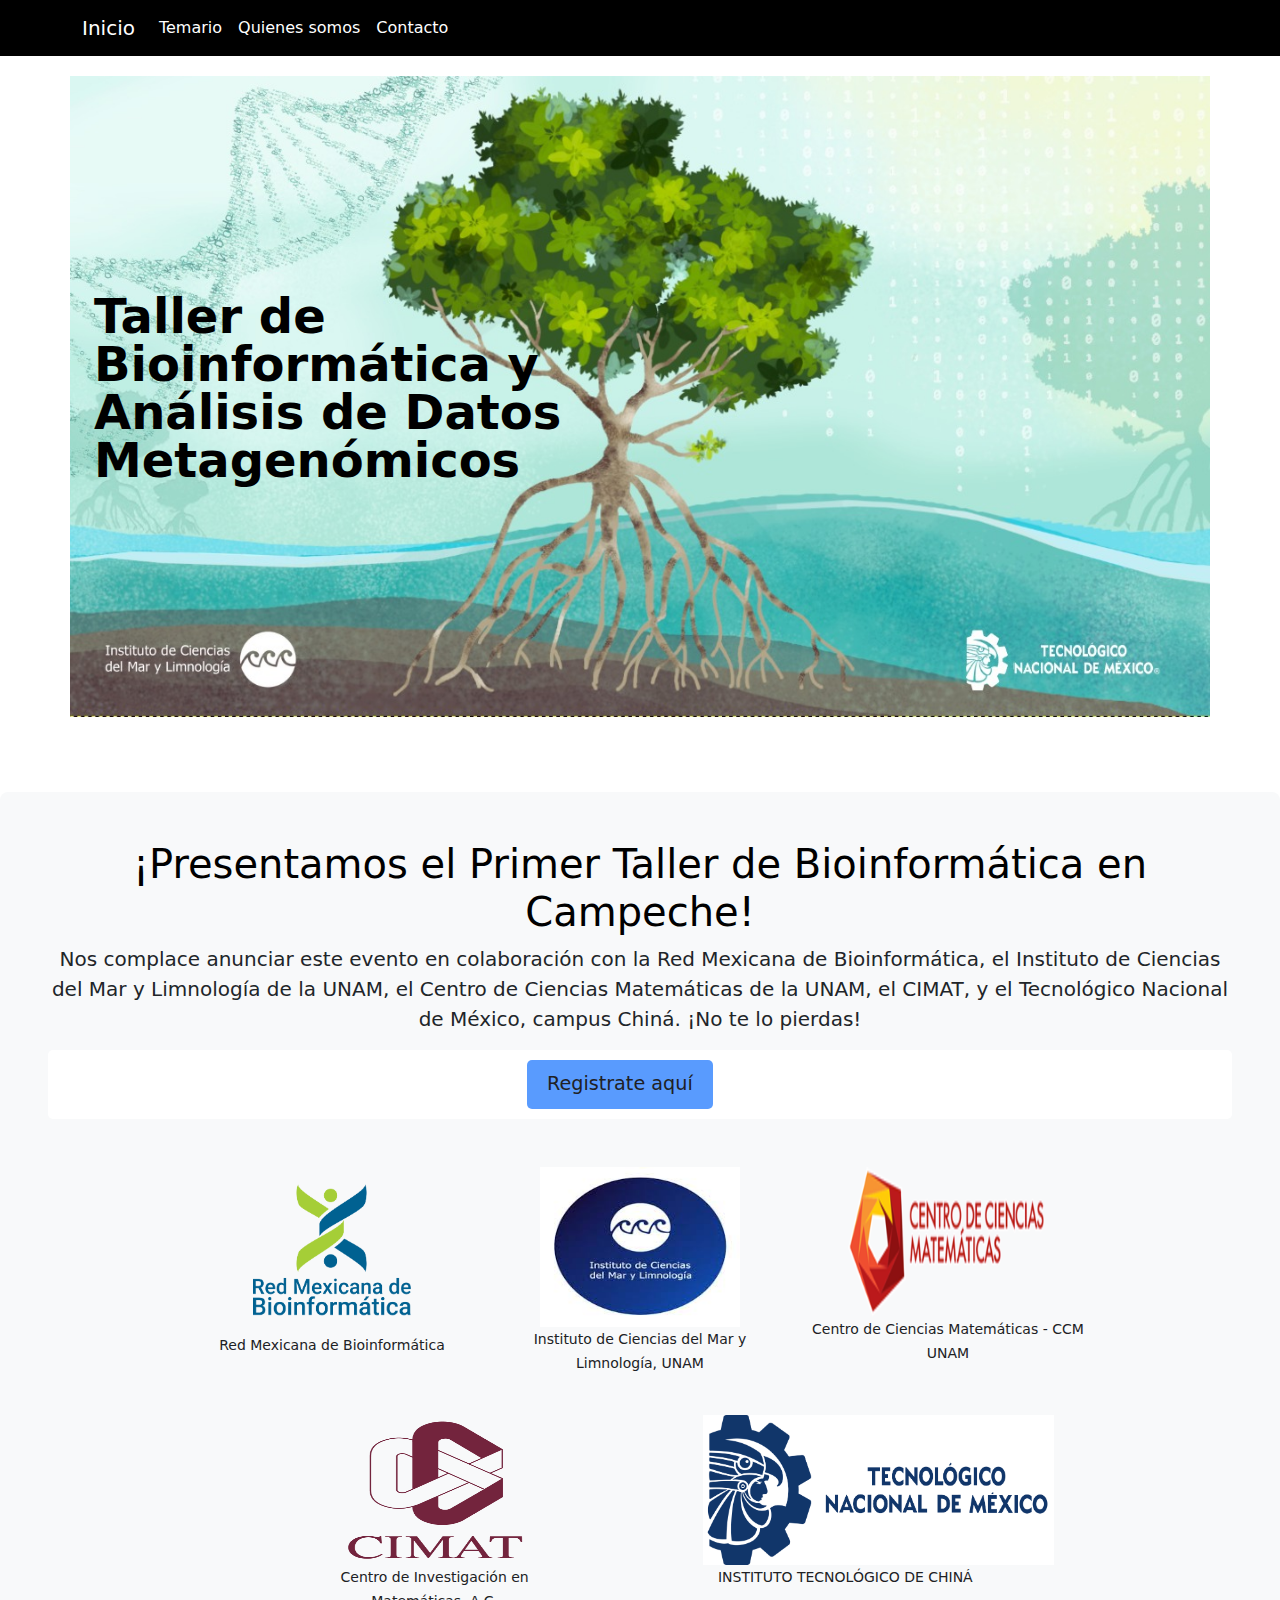
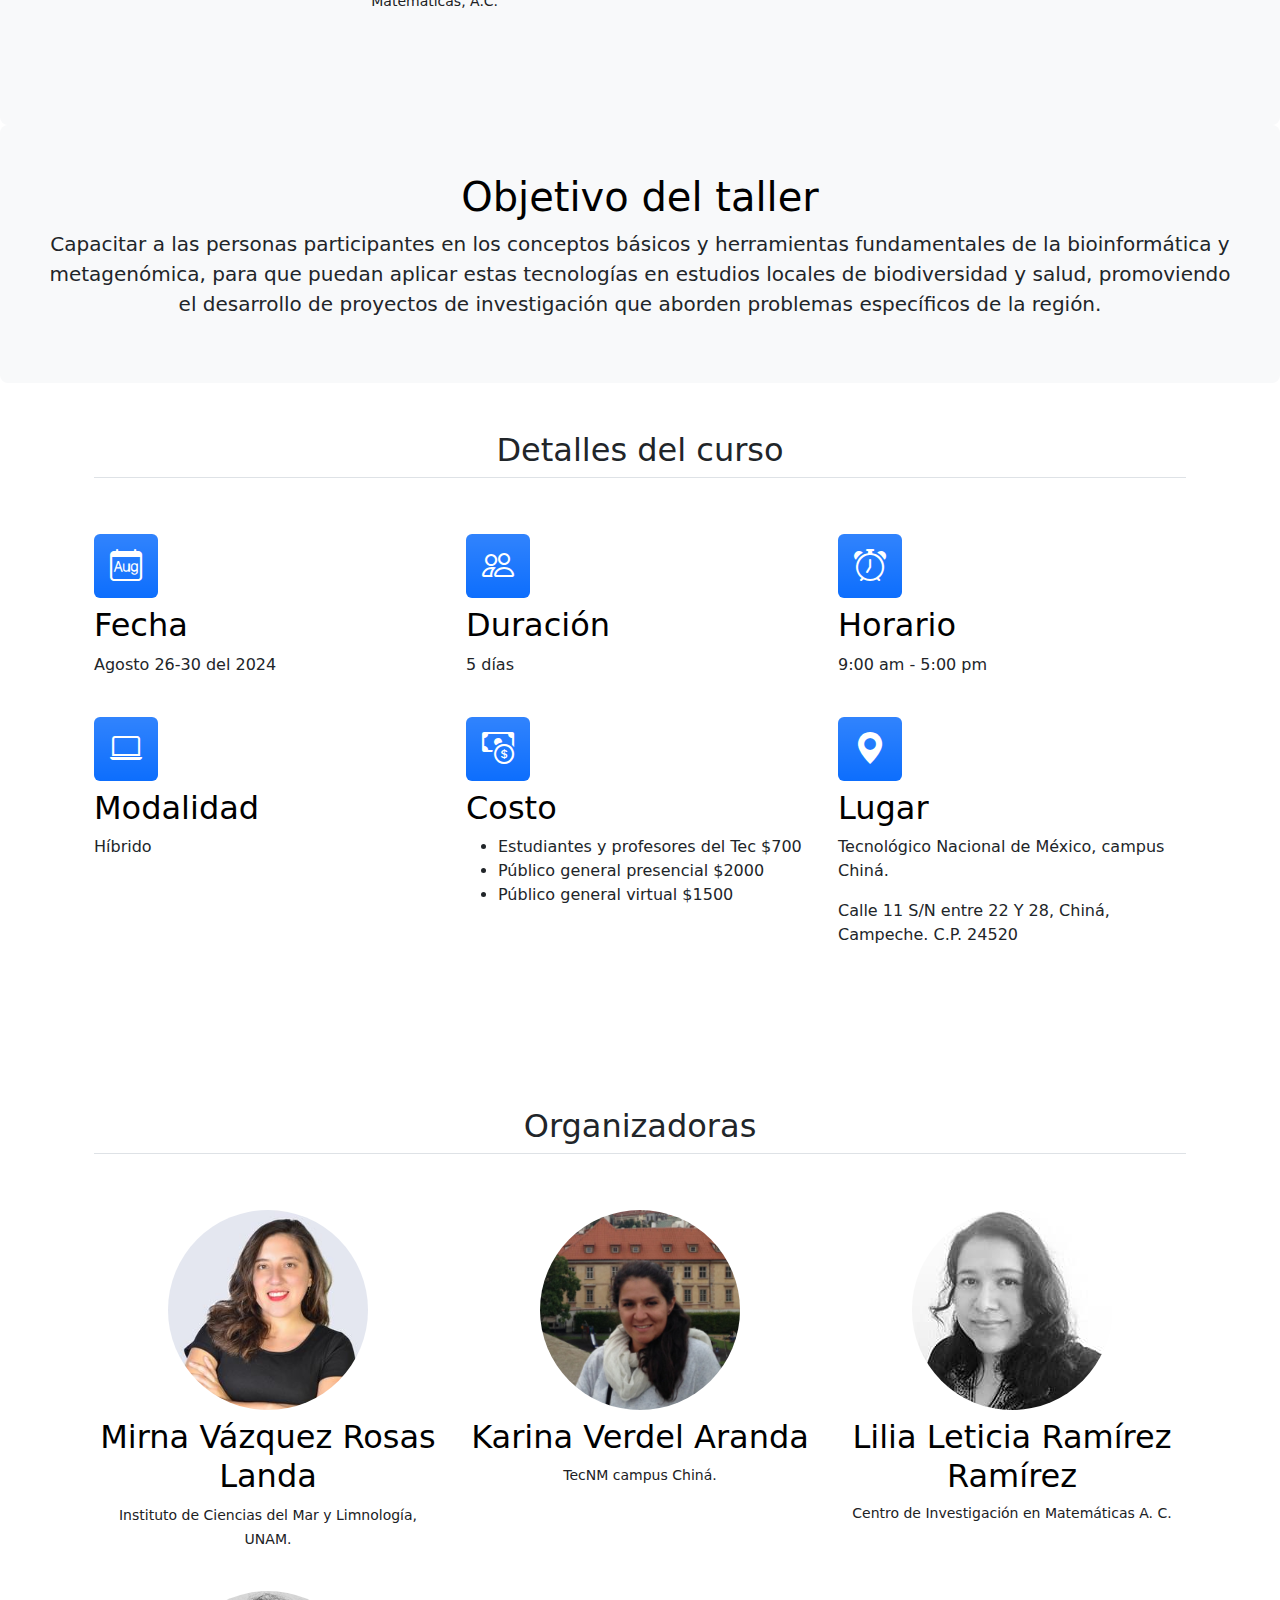
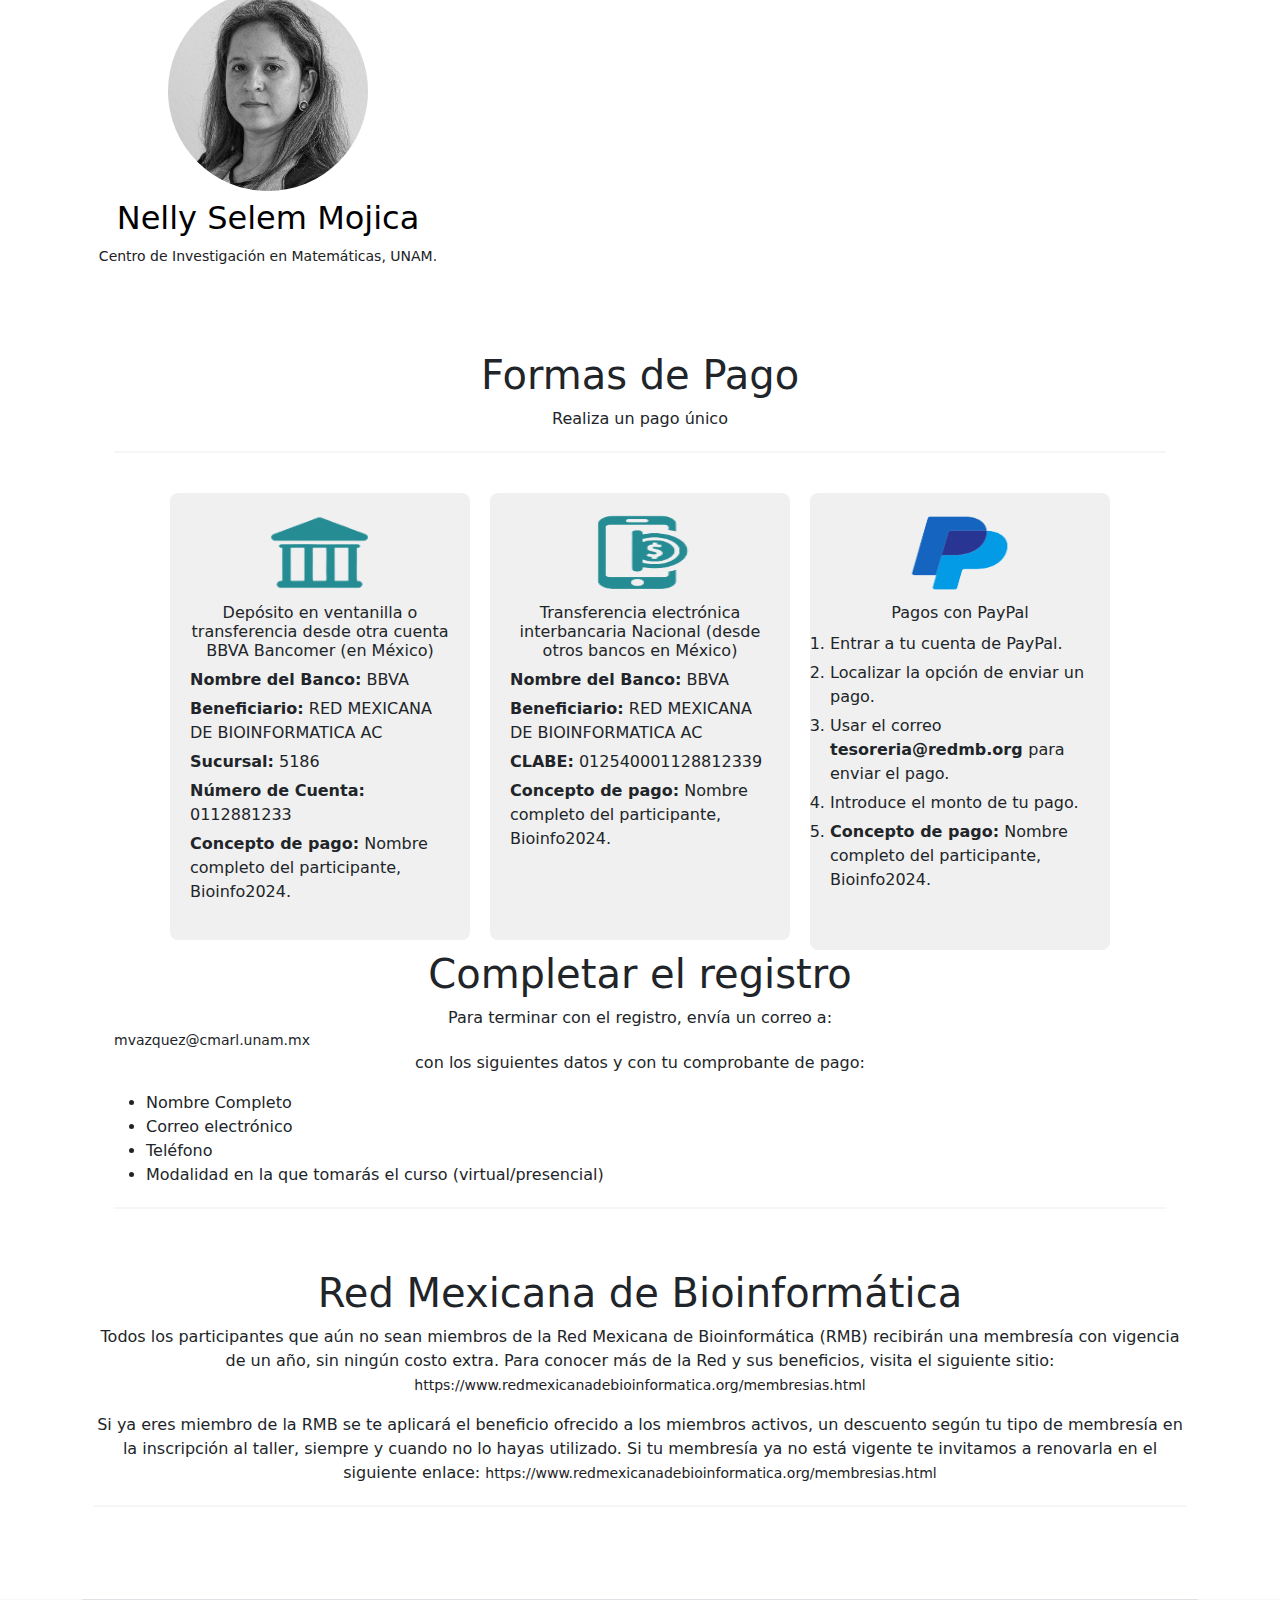
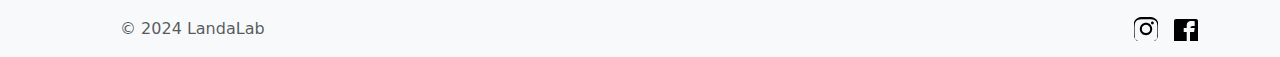
<file: index.html>
<!DOCTYPE html>
<html lang="en">

<head>
  <meta charset="UTF-8">
  <meta name="viewport" content="width=device-width, initial-scale=1.0">
  <title>Inicio</title>
  <link rel="shortcut icon" href="assets/453222021_3803246266613721_8014105014014531822_n.jpg" type="image/x-icon">


  <link href="https://cdn.jsdelivr.net/npm/bootstrap@5.3.3/dist/css/bootstrap.min.css" rel="stylesheet"
    integrity="sha384-QWTKZyjpPEjISv5WaRU9OFeRpok6YctnYmDr5pNlyT2bRjXh0JMhjY6hW+ALEwIH" crossorigin="anonymous">

  <link rel="stylesheet" href="https://cdn.jsdelivr.net/npm/bootstrap-icons@1.11.3/font/bootstrap-icons.min.css">

  <link rel="stylesheet" href="style.css">
</head>


<body>
  <!-- SVG symbols -->
  <svg xmlns="http://www.w3.org/2000/svg" style="display: none;">
    <symbol id="twitter" viewBox="0 0 24 24">
      <path
        d="M23.4 4.8c-.9.4-1.7.6-2.6.8 1-1.2 1.7-2.5 2-4-.8.5-1.6.9-2.5 1.1-.7-.8-1.8-1.4-3-1.4-2.3 0-4 1.7-4 4 0 .3 0 .6.1.9-3.4-.2-6.5-1.7-8.5-4.1-.4.7-.6 1.5-.6 2.4 0 1.6.8 3.1 2 4-1 0-2-.3-2.7-.8v.1c0 2.3 1.6 4.2 3.6 4.6-.4.1-.9.2-1.4.2-.3 0-.7 0-1-.1.7 2.1 2.6 3.5 4.8 3.6-1.8 1.4-3.9 2.2-6.2 2.2-.4 0-.8 0-1.2-.1 2.3 1.5 5 2.4 7.8 2.4 9.4 0 14.5-7.8 14.5-14.5 0-.2 0-.4 0-.6.9-.7 1.7-1.5 2.3-2.5z" />
    </symbol>
    <symbol id="instagram" viewBox="0 0 24 24">
      <path
        d="M12 2.2c3.2 0 3.6 0 4.8.1 1.2.1 2 .2 2.8.4.8.3 1.5.6 2.1 1.2.6.6.9 1.2 1.2 2.1.2.8.3 1.6.4 2.8.1 1.2.1 1.6.1 4.8s0 3.6-.1 4.8c-.1 1.2-.2 2-.4 2.8-.3.8-.6 1.5-1.2 2.1-.6.6-1.2.9-2.1 1.2-.8.2-1.6.3-2.8.4-1.2.1-1.6.1-4.8.1s-3.6 0-4.8-.1c-1.2-.1-2-.2-2.8-.4-.8-.3-1.5-.6-2.1-1.2-.6-.6-.9-1.2-1.2-2.1-.2-.8-.3-1.6-.4-2.8-.1-1.2-.1-1.6-.1-4.8s0-3.6.1-4.8c.1-1.2.2-2 .4-2.8.3-.8.6-1.5 1.2-2.1.6-.6 1.2-.9 2.1-1.2.8-.2 1.6-.3 2.8-.4 1.2-.1 1.6-.1 4.8-.1m0-2.2c-3.3 0-3.7 0-4.9.1-1.2.1-2.1.3-2.9.6-.9.4-1.6.9-2.3 1.6-.7.7-1.2 1.4-1.6 2.3-.3.8-.5 1.7-.6 2.9-.1 1.2-.1 1.6-.1 4.9s0 3.7.1 4.9c.1 1.2.3 2.1.6 2.9.4.9.9 1.6 1.6 2.3.7.7 1.4 1.2 2.3 1.6.8.3 1.7.5 2.9.6 1.2.1 1.6.1 4.9.1s3.7 0 4.9-.1c1.2-.1 2.1-.3 2.9-.6.9-.4 1.6-.9 2.3-1.6.7-.7 1.2-1.4 1.6-2.3.3-.8.5-1.7.6-2.9.1-1.2.1-1.6.1-4.9s0-3.7-.1-4.9c-.1-1.2-.3-2.1-.6-2.9-.4-.9-.9-1.6-1.6-2.3-.7-.7-1.4-1.2-2.3-1.6-.8-.3-1.7-.5-2.9-.6-1.2-.1-1.6-.1-4.9-.1z" />
      <path
        d="M12 5.8c-3.4 0-6.2 2.8-6.2 6.2s2.8 6.2 6.2 6.2 6.2-2.8 6.2-6.2-2.8-6.2-6.2-6.2zm0 10.3c-2.3 0-4.2-1.9-4.2-4.2s1.9-4.2 4.2-4.2 4.2 1.9 4.2 4.2-1.9 4.2-4.2 4.2zm6.4-11.5c-.8 0-1.4.6-1.4 1.4s.6 1.4 1.4 1.4 1.4-.6 1.4-1.4-.6-1.4-1.4-1.4z" />
    </symbol>
    <symbol id="facebook" viewBox="0 0 24 24">
      <path
        d="M22 2.1H2C.9 2.1 0 3 0 4.1v19.7c0 1.1.9 2 2 2h10.7V14.9h-3V11h3V8.4c0-2.9 1.7-4.5 4.3-4.5 1.3 0 2.7.2 3.7.4V9h-2.1c-1.6 0-2.1.8-2.1 2.1V11h4.2l-.6 3.9H16v11H22c1.1 0 2-.9 2-2V4.1c0-1.1-.9-2-2-2z" />
    </symbol>
  </svg>
  <!--- Cabecera de mi página -->
  <header>
    <nav class="navbar navbar-expand-md bg-black fixed-top" data-bs-theme="dark">
      <div class="container ">
        <a class="navbar-brand text-white" href="#">Inicio</a>
        <button class="navbar-toggler" type="button" data-bs-toggle="collapse" data-bs-target="#navbarNav"
          aria-controls="navbarNav" aria-expanded="false" aria-label="Toggle navigation">
          <span class="navbar-toggler-icon"></span>
        </button>
        <div class="collapse navbar-collapse" id="navbarNav">
          <ul class="navbar-nav ">
            <li class="nav-item">
              <a class="nav-link active text-white" aria-current="page" href="temario.html">Temario</a>
            </li>
            <li class="nav-item">
              <a class="nav-link text-white" href="equipo.html">Quienes somos</a>
            </li>
            <li class="nav-item">
              <a class="nav-link text-white" href="contacto.html">Contacto</a>
            </li>
          </ul>
        </div>
      </div>
    </nav>
  </header>

  <main>

    <section id="presentacion" class="container col-xxl-8 px-4 py-5 d-flex justify-content-start align-items-center ">
      <div class="row flex-lg-row align-items-center g-5 py-5">
        <div class=" col-lg-6 ">

          <h1 style="color:black" class="display-5 fw-bold text-body-emphasis lh-1 mb-3">Taller de Bioinformática y
            Análisis de Datos
            Metagenómicos
          </h1>

        </div>
      </div>
    </section>

    <section>
      <div class="p-5 text-center bg-body-tertiary rounded-3">
        <h1 class="text-body-emphasis">¡Presentamos el Primer Taller de Bioinformática en Campeche!</h1>
        <p class="lead">
          Nos complace anunciar este evento en colaboración con la Red Mexicana de Bioinformática, el Instituto de
          Ciencias
          del Mar y Limnología de la UNAM, el Centro de Ciencias Matemáticas de la UNAM, el CIMAT, y el Tecnológico
          Nacional
          de México, campus Chiná. ¡No te lo pierdas!
        </p>
        <div class="button-container button button:hover button-container a">
        <a href="https://forms.gle/tZi4wMkejhAYr6fr5" target="_blank" class="button">Registrate aquí</a>
        </div>
        <div id="espacio" class="row g-4 py-5 row-cols-1 row-cols-lg-3 ">

          <div class="feature col ">
            <div class="texto-centrado">
              <img  id="insti"  src="assets/Logo.png" alt="Imagen">

            </div>
            <a href="https://www.redmexicanadebioinformatica.org/membresias.html">

              <p> Red Mexicana de Bioinformática
            </a>
            </p>
          </div>
          <div class="feature col ">
            <div class="texto-centrado">
              <img width="60" height="160"  id="insti" src="assets/icml.jpeg" alt="Imagen">

            </div>
            <a href="https://www.icmyl.unam.mx/">
              <p> Instituto de Ciencias del Mar y Limnología, UNAM
            </a>
            </p>
          </div>
          <div class="feature col ">
            <div class="texto-centrado">
              <img height="150" id="insti"  src="assets/ccm.png" alt="Imagen">

            </div>
            <a href="https://www.matmor.unam.mx/es">
              <p> Centro de Ciencias Matemáticas - CCM UNAM
            </a>
            </p>
          </div>
          <div class="feature col ">
            <div class="texto-centrado">
              <img  width="60" height="150" id="insti"  src="assets/cimat.png" alt="Imagen">

            </div>
            <a href="https://www.cimat.mx/">
              <p> Centro de Investigación en Matemáticas, A.C.
            </a>
            </p>
          </div>
          <div class="feature col ">
            <div class="texto-centrado">
              <img  height="150" src="assets/tecno.png" alt="Imagen">
  
            </div>
            <a href="https://itchina.edu.mx/">
              <p> INSTITUTO TECNOLÓGICO DE CHINÁ
            </a>
            </p>
          </div>
        </div>
    </section>



    <section>
      <div class="p-5 text-center bg-body-tertiary rounded-3">
        <h1 class="text-body-emphasis">Objetivo del taller</h1>
        <p class="lead">
          Capacitar a las personas participantes en los conceptos básicos y herramientas fundamentales de la
          bioinformática y metagenómica,
          para que puedan aplicar estas tecnologías en estudios locales de biodiversidad y salud, promoviendo el
          desarrollo de proyectos de investigación
          que aborden problemas específicos de la región.
        </p>

      </div>
    </section>


    <section id="habilidades " class="container px-4 py-5">
      <!-- Título de mi sección  -->
      <h2 class="pb-2 border-bottom text-center">Detalles del curso
      </h2>
      <!-- Contenedor de mis cartas-->
      <div class="row g-4 py-5 row-cols-1 row-cols-lg-3">

        <div class="feature col">
          <div
            class="d-inline-flex align-items-center justify-content-center text-bg-primary bg-gradient fs-2 py-2 px-3 rounded">

            <i class="bi bi-calendar-month"></i>
          </div>
          <h3 class="fs-2 text-body-emphasis my-2">Fecha</h3>
          <p>Agosto 26-30 del 2024</p>
        </div>

        <div class="feature col">
          <div
            class="d-inline-flex align-items-center justify-content-center text-bg-primary bg-gradient fs-2 py-2 px-3 rounded">
            <i class="bi bi-people"></i>
          </div>
          <h3 class="fs-2 text-body-emphasis my-2">Duración </h3>
          <p>5 días</p>
        </div>

        <!--<div class="feature col">
          <div
            class="d-inline-flex align-items-center justify-content-center text-bg-primary bg-gradient fs-2 py-2 px-3 rounded">
            <i class="bi bi-cash-coin"></i>
          </div>
          <h3 class="fs-2 text-body-emphasis my-2">Costo simbólico </h3>
          <p>$500 mxn</p>
        </div>-->
        <div class="feature col">
          <div
            class="d-inline-flex align-items-center justify-content-center text-bg-primary bg-gradient fs-2 py-2 px-3 rounded">
            <i class="bi bi-alarm"></i>
          </div>
          <h3 class="fs-2 text-body-emphasis my-2">Horario</h3>
          <p>9:00 am - 5:00 pm</p>
        </div>
        <div class="feature col">
          <div
            class="d-inline-flex align-items-center justify-content-center text-bg-primary bg-gradient fs-2 py-2 px-3 rounded">
            <i class="bi bi-laptop"></i>
          </div>
          <h3 class="fs-2 text-body-emphasis my-2">Modalidad</h3>
          <p>Híbrido</p>
        </div>
        <div class="feature col">
          <div
            class="d-inline-flex align-items-center justify-content-center text-bg-primary bg-gradient fs-2 py-2 px-3 rounded">
            <i class="bi bi-cash-coin"></i>
          </div>
          <h3 class="fs-2 text-body-emphasis my-2">Costo</h3>
          <ul>
            <li>Estudiantes y profesores del Tec	$700</li>
           <li>Público general presencial	$2000</li> 
            <li>Público general virtual	$1500</li></ul>
        </div>
        <div class="feature col">
          <div
            class="d-inline-flex align-items-center justify-content-center text-bg-primary bg-gradient fs-2 py-2 px-3 rounded">
            <i class="bi bi-geo-alt-fill"></i>
          </div>
          <h3 class="fs-2 text-body-emphasis my-2">Lugar</h3>
          <p>Tecnológico Nacional de México, campus Chiná. </p>
          <p>Calle 11 S/N entre 22 Y 28, Chiná, Campeche. C.P. 24520</p>

        </div>
      </div>
    </section>

    

    <section id="habilidades" class="container px-4 py-5 text-center">
      <!-- Título de mi sección  -->
      <h2 class="pb-2 border-bottom">Organizadoras</h2>
      <!-- Contenedor de mis cartas-->
      <div class="row g-4 py-5 row-cols-1 row-cols-lg-3 ">

        <div class="feature col ">
          <div class="texto-centrado">
            <img id="equipo" class="investigador" src="assets/dramirna.jpg" alt="Imagen">

          </div>
          <a href="mirna.html">
            <h3 class="fs-2 text-body-emphasis my-2">Mirna Vázquez Rosas Landa</h3>
            <p> Instituto de Ciencias del Mar y Limnología, UNAM.
          </a>
          </p>
        </div>

        <div class="feature col">
          <div class="texto-centrado">
            <img id="equipo" class="investigador" src="assets/Karina.png" alt="Imagen">

          </div><a href="karina.html">
            <h3 class="fs-2 text-body-emphasis my-2">Karina Verdel Aranda</h3>
            <p>TecNM campus Chiná.</p>
          </a>
        </div>

        <div class="feature col">
          <div class="texto-centrado">
            <img id="equipo" class="investigador" src="assets/leticia.jpg" alt="Imagen">
          </div> <a href="lilia.html">
            <h3 class="fs-2 text-body-emphasis my-2">Lilia Leticia Ramírez Ramírez</h3>
            <p>Centro de Investigación en Matemáticas A. C.</p>
          </a>
        </div>
        <div class="feature col ">
          <div class="texto-centrado ">
            <img id="equipo" class="investigador" src="assets/selem.jpg" alt="Imagen">
          </div><a href="nelly.html">
            <h3 class="fs-2 text-body-emphasis my-2">Nelly Selem Mojica</h3>
            <p>Centro de Investigación en Matemáticas, UNAM.</p>
          </a>
        </div>

      </div>
      <!-- Metodo de pago-->
      <div class="pagos">
        <div class="top-cont">
            <h1>Formas de Pago</h1>
            <p>Realiza un pago único</p>
            <hr class="divider">
        </div>
        <div class="bottom-cont">
            <div class="container1">
                <img src="assets/ventanilla.png" alt="ventanilla">
                <h2 style="font-size: 16px; text-align: center;">Depósito en ventanilla o transferencia desde otra cuenta BBVA Bancomer (en México)</h2>
                <ul style="list-style-type: none; padding-left: 0; margin-left: 0; text-align: left;">
                  <li><strong>Nombre del Banco:</strong> BBVA</li>
                  <li><strong>Beneficiario:</strong> RED MEXICANA DE BIOINFORMATICA AC</li>
                  <li><strong>Sucursal:</strong> 5186</li>
                  <li><strong>Número de Cuenta:</strong> 0112881233</li>
                  <li><strong>Concepto de pago:</strong> Nombre completo del participante, Bioinfo2024.</li>
              </ul>
            </div>
            <div class="container2">
                <img src="assets/transferencia.png" alt="transferencia">
                <h2 style="font-size: 16px; text-align: center;">Transferencia electrónica interbancaria Nacional (desde otros bancos en México)</h2>
                <ul>
                  <ul style="list-style-type: none; padding-left: 0; margin-left: 0; text-align: left;">
                    <li><strong>Nombre del Banco:</strong> BBVA</li>
                    <li><strong>Beneficiario:</strong> RED MEXICANA DE BIOINFORMATICA AC</li>
                    <li><strong>CLABE:</strong> 012540001128812339</li>
                    <li><strong>Concepto de pago:</strong> Nombre completo del participante, Bioinfo2024.</li>
                </ul>
                </ul>
            </div>
            <div class="container3">
                <img src="assets/paypal.png" alt="paypal">
                <h2 style="font-size: 16px; text-align: center;">Pagos con PayPal</h2>
                <ul>
                  <ul style="text-align: left;">
                    <li>Entrar a tu cuenta de PayPal.</li>
                    <li>Localizar la opción de enviar un pago.</li>
                    <li>Usar el correo <strong>tesoreria@redmb.org </strong>para enviar el pago.</li>
                    <li>Introduce el monto de tu pago.</li>
                    <li><strong>Concepto de pago:</strong> Nombre completo del participante, Bioinfo2024.</li>
                </ul>
                </ul>
            </div>
        </div>
          <div class="top-cont text-center">
            <h1>Completar el registro</h1>
            <p>Para terminar con el registro, envía un correo a:<a href="mailto:mvazquez@cmarl.unam.mx" class="d-flex align-items-center text-decoration-none text-dark">
               mvazquez@cmarl.unam.mx </a> 
              con los siguientes datos y con tu comprobante de pago:</p>
            <ul style="text-align: left;">
              <li> Nombre Completo</li>
              <li> Correo electrónico</li>
              <li> Teléfono</li>
              <li>Modalidad en la que tomarás el curso (virtual/presencial)</li>
            </ul>
            <hr class="divider">
        </div>
    </div>
      <!-- Fin de Metodo de pago-->
  <!-- Beca
     <div class="pagos">
        <div class="top-cont justify-text: ">
            <h1>Beca</h1>
            <p> Contamos con 15 becas del 30% del costo para cada modalidad. Además, al inscribirte al taller, 
              podrás obtener la membresía a la Red Mexicana de Bioinformática (https://www.redmexicanadebioinformatica.org/). 
              Esta membresía te brindará descuentos en otros cursos y eventos organizados por la red, lo que representa una 
              valiosa oportunidad para su desarrollo profesional continuo.  </p>
            <p>
              Las becas se otorgarán en función de la información proporcionada en la hoja de registro, por lo que
              les animamos a ser lo más detallados y específicos posible al completarla
            </p>
          <p>
            Si tienes alguna pregunta o necesitas más información, visita la sección Contacto.
          </p>
            <hr class="divider">
        </div> 
       </div> 
    </section>
   Fin de Beca-->

    <!-- New information-->
    <div class="RMB">
      <div class="top-cont justify-text: ">
          <h1>Red Mexicana de Bioinformática</h1>
          <p>Todos los participantes que aún no sean miembros de la Red Mexicana de Bioinformática (RMB) recibirán una membresía con vigencia de un año, sin ningún costo extra. Para conocer más de la Red y sus beneficios, visita el siguiente sitio: <a href="https://www.redmexicanadebioinformatica.org/membresias.html" target="_blank">https://www.redmexicanadebioinformatica.org/membresias.html</a></p>
          <p>Si ya eres miembro de la RMB se te aplicará el beneficio ofrecido a los miembros activos, un descuento según tu tipo de membresía en la inscripción al taller, siempre y cuando no lo hayas utilizado. Si tu membresía ya no está vigente te invitamos a renovarla en el siguiente enlace: <a href="https://www.redmexicanadebioinformatica.org/membresias.html" target="_blank">https://www.redmexicanadebioinformatica.org/membresias.html</a></p>
    
          <hr class="divider">
      </div> 
    </div> 
    
  </section>
<!-- End of the information-->

  </main>

  <footer>
    <div class="container">
      <footer class="d-flex flex-wrap justify-content-between align-items-center py-3 my-4 border-top">
        <div class="col-md-4 d-flex align-items-center">
          <a href="/" class="mb-3 me-2 mb-md-0 text-body-secondary text-decoration-none lh-1">
            <svg class="bi" width="30" height="24">
              <use xlink:href="#bootstrap"></use>
            </svg>
          </a>
          <span class="mb-3 mb-md-0 text-body-secondary">© 2024 LandaLab</span>
        </div>
        <ul class="nav col-md-4 justify-content-end list-unstyled d-flex">

          <li class="ms-3">
            <a class="text-body-secondary" href="https://www.instagram.com/landalab/"><svg class="bi" width="24"
                height="24">
                <use xlink:href="#instagram"></use>
              </svg></a>
          </li>
          <li class="ms-3">
            <a class="text-body-secondary" href="https://www.facebook.com/profile.php?id=61562960111203"><svg class="bi"
                width="24" height="24">
                <use xlink:href="#facebook"></use>
              </svg></a>
          </li>
        </ul>
      </footer>
    </div>

  </footer>

  <script src="https://cdn.jsdelivr.net/npm/bootstrap@5.3.3/dist/js/bootstrap.bundle.min.js"
    integrity="sha384-YvpcrYf0tY3lHB60NNkmXc5s9fDVZLESaAA55NDzOxhy9GkcIdslK1eN7N6jIeHz"
    crossorigin="anonymous"></script>
</body>

</html>
</file>
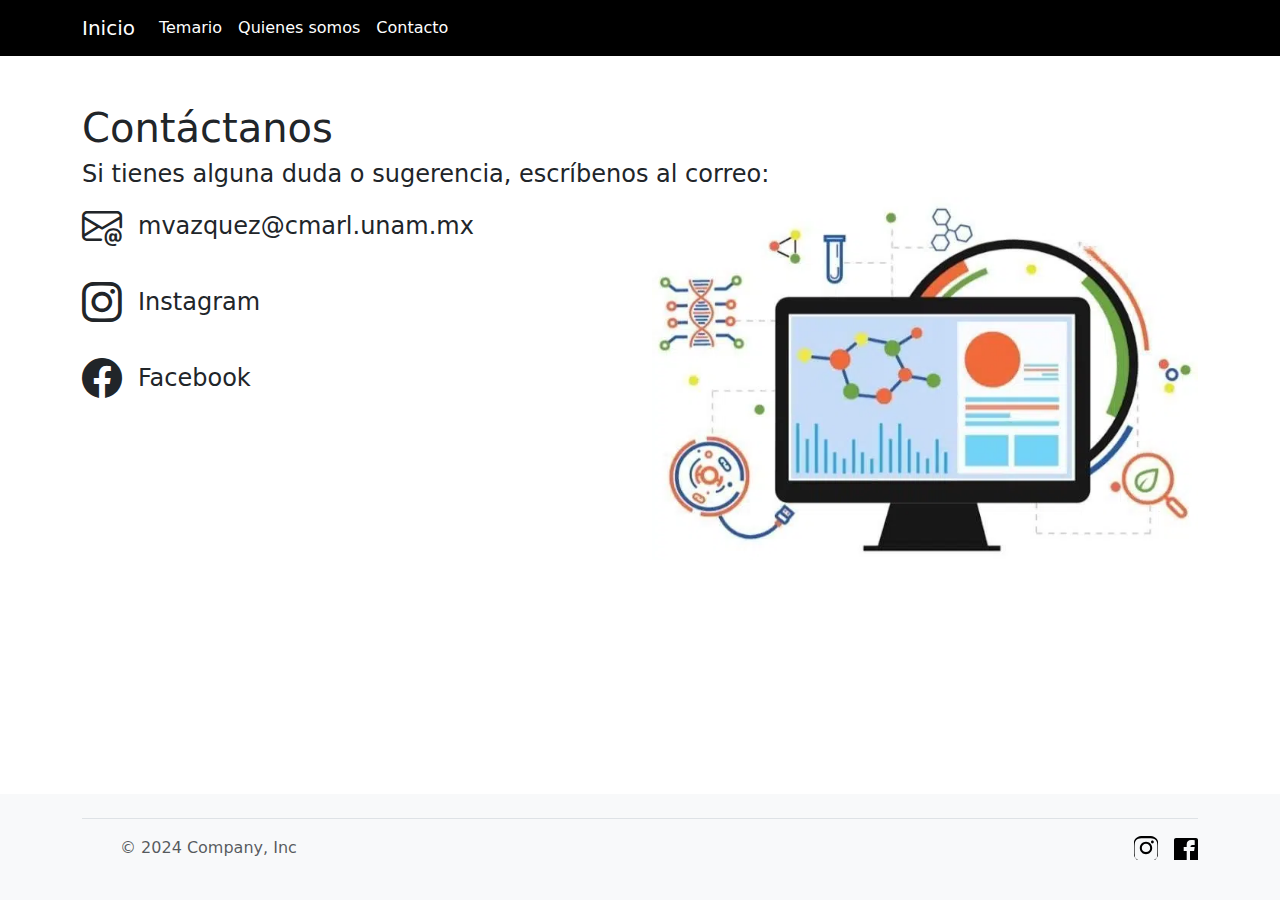
<file: contacto.html>
<!DOCTYPE html>
<html lang="en">

<head>
  <meta charset="UTF-8">
  <meta name="viewport" content="width=device-width, initial-scale=1.0">
  <title>Contacto</title>
  <link rel="shortcut icon" href="assets/453222021_3803246266613721_8014105014014531822_n.jpg" type="image/x-icon">

  <link href="https://cdn.jsdelivr.net/npm/bootstrap@5.3.3/dist/css/bootstrap.min.css" rel="stylesheet"
    integrity="sha384-QWTKZyjpPEjISv5WaRU9OFeRpok6YctnYmDr5pNlyT2bRjXh0JMhjY6hW+ALEwIH" crossorigin="anonymous">

  <link rel="stylesheet" href="https://cdn.jsdelivr.net/npm/bootstrap-icons@1.11.3/font/bootstrap-icons.min.css">

  <link rel="stylesheet" href="style.css">

</head>

<body>
  <!-- SVG symbols -->
  <svg xmlns="http://www.w3.org/2000/svg" style="display: none;">
    <symbol id="twitter" viewBox="0 0 24 24">
      <path d="M23.4 4.8c-.9.4-1.7.6-2.6.8 1-1.2 1.7-2.5 2-4-.8.5-1.6.9-2.5 1.1-.7-.8-1.8-1.4-3-1.4-2.3 0-4 1.7-4 4 0 .3 0 .6.1.9-3.4-.2-6.5-1.7-8.5-4.1-.4.7-.6 1.5-.6 2.4 0 1.6.8 3.1 2 4-1 0-2-.3-2.7-.8v.1c0 2.3 1.6 4.2 3.6 4.6-.4.1-.9.2-1.4.2-.3 0-.7 0-1-.1.7 2.1 2.6 3.5 4.8 3.6-1.8 1.4-3.9 2.2-6.2 2.2-.4 0-.8 0-1.2-.1 2.3 1.5 5 2.4 7.8 2.4 9.4 0 14.5-7.8 14.5-14.5 0-.2 0-.4 0-.6.9-.7 1.7-1.5 2.3-2.5z" />
    </symbol>
    <symbol id="instagram" viewBox="0 0 24 24">
      <path
        d="M12 2.2c3.2 0 3.6 0 4.8.1 1.2.1 2 .2 2.8.4.8.3 1.5.6 2.1 1.2.6.6.9 1.2 1.2 2.1.2.8.3 1.6.4 2.8.1 1.2.1 1.6.1 4.8s0 3.6-.1 4.8c-.1 1.2-.2 2-.4 2.8-.3.8-.6 1.5-1.2 2.1-.6.6-1.2.9-2.1 1.2-.8.2-1.6.3-2.8.4-1.2.1-1.6.1-4.8.1s-3.6 0-4.8-.1c-1.2-.1-2-.2-2.8-.4-.8-.3-1.5-.6-2.1-1.2-.6-.6-.9-1.2-1.2-2.1-.2-.8-.3-1.6-.4-2.8-.1-1.2-.1-1.6-.1-4.8s0-3.6.1-4.8c.1-1.2.2-2 .4-2.8.3-.8.6-1.5 1.2-2.1.6-.6 1.2-.9 2.1-1.2.8-.2 1.6-.3 2.8-.4 1.2-.1 1.6-.1 4.8-.1m0-2.2c-3.3 0-3.7 0-4.9.1-1.2.1-2.1.3-2.9.6-.9.4-1.6.9-2.3 1.6-.7.7-1.2 1.4-1.6 2.3-.3.8-.5 1.7-.6 2.9-.1 1.2-.1 1.6-.1 4.9s0 3.7.1 4.9c.1 1.2.3 2.1.6 2.9.4.9.9 1.6 1.6 2.3.7.7 1.4 1.2 2.3 1.6.8.3 1.7.5 2.9.6 1.2.1 1.6.1 4.9.1s3.7 0 4.9-.1c1.2-.1 2.1-.3 2.9-.6.9-.4 1.6-.9 2.3-1.6.7-.7 1.2-1.4 1.6-2.3.3-.8.5-1.7.6-2.9.1-1.2.1-1.6.1-4.9s0-3.7-.1-4.9c-.1-1.2-.3-2.1-.6-2.9-.4-.9-.9-1.6-1.6-2.3-.7-.7-1.4-1.2-2.3-1.6-.8-.3-1.7-.5-2.9-.6-1.2-.1-1.6-.1-4.9-.1z" />
      <path d="M12 5.8c-3.4 0-6.2 2.8-6.2 6.2s2.8 6.2 6.2 6.2 6.2-2.8 6.2-6.2-2.8-6.2-6.2-6.2zm0 10.3c-2.3 0-4.2-1.9-4.2-4.2s1.9-4.2 4.2-4.2 4.2 1.9 4.2 4.2-1.9 4.2-4.2 4.2zm6.4-11.5c-.8 0-1.4.6-1.4 1.4s.6 1.4 1.4 1.4 1.4-.6 1.4-1.4-.6-1.4-1.4-1.4z" />
    </symbol>
    <symbol id="facebook" viewBox="0 0 24 24">
      <path
        d="M22 2.1H2C.9 2.1 0 3 0 4.1v19.7c0 1.1.9 2 2 2h10.7V14.9h-3V11h3V8.4c0-2.9 1.7-4.5 4.3-4.5 1.3 0 2.7.2 3.7.4V9h-2.1c-1.6 0-2.1.8-2.1 2.1V11h4.2l-.6 3.9H16v11H22c1.1 0 2-.9 2-2V4.1c0-1.1-.9-2-2-2z" />
    </symbol>
  </svg>

  <div class="wrapper">
    <!-- Cabecera de mi página -->
    <header>
      <nav class="navbar navbar-expand-md bg-black" data-bs-theme="dark">
        <div class="container">
          <a class="navbar-brand text-white" href="index.html">Inicio</a>
          <button class="navbar-toggler" type="button" data-bs-toggle="collapse" data-bs-target="#navbarNav"
            aria-controls="navbarNav" aria-expanded="false" aria-label="Toggle navigation">
            <span class="navbar-toggler-icon"></span>
          </button>
          <div class="collapse navbar-collapse" id="navbarNav">
            <ul class="navbar-nav">
              <li class="nav-item">
                <a class="nav-link active text-white" aria-current="page" href="temario.html">Temario</a>
              </li>
              <li class="nav-item">
                <a class="nav-link text-white" href="equipo.html">Quienes somos</a>
              </li>
              <li class="nav-item">
                <a class="nav-link text-white" href="contacto.html">Contacto</a>
              </li>
            </ul>
          </div>
        </div>
      </nav>
    </header>

    <main class="container py-5 content">
      <h1>Contáctanos</h1>
      <h4>Si tienes alguna duda o sugerencia, escríbenos al correo:</h4>

      <div class="row">
        <!-- Contenedor izquierdo -->
        <div class="col-md-6">
          <!-- Primera fila de icono y texto -->
          <div class="d-flex align-items-center mb-3">
            <a href="mailto:mvazquez@cmarl.unam.mx" class="d-flex align-items-center text-decoration-none text-dark">
              <i class="bi bi-envelope-at fs-1 me-3"></i>
              <h3 class="fs-4 mb-0">mvazquez@cmarl.unam.mx</h3>
            </a>
          </div>

          <!-- Segunda fila de icono y texto -->
          <div class="d-flex align-items-center mb-3">
            <a href="https://www.instagram.com/landalab/" 
               class="d-flex align-items-center text-decoration-none text-dark" 
               target="_blank">
              <i class="bi bi-instagram fs-1 me-3"></i>
              <h3 class="fs-4 mb-0">Instagram</h3>
            </a>
          </div>

          <!-- Tercera fila de icono y texto -->
          <div class="d-flex align-items-center mb-3">
            <a href="https://www.facebook.com/profile.php?id=61562960111203" 
               class="d-flex align-items-center text-decoration-none text-dark" 
               target="_blank">
              <i class="bi bi-facebook fs-1 me-3"></i>
              <h3 class="fs-4 mb-0">Facebook</h3>
            </a>
          </div>
        </div>

        <!-- Contenedor derecho -->
        <div class="col-md-6 d-flex align-items-center justify-content-center">
          <img src="assets/1.jpg" class="img-fluid" alt="Imagen de contacto">
        </div>
      </div>
    </main>

    <footer class="mt-auto">
      <div class="container">
        <footer class="d-flex flex-wrap justify-content-between align-items-center py-3 my-4 border-top">
          <div class="col-md-4 d-flex align-items-center">
            <a href="/" class="mb-3 me-2 mb-md-0 text-body-secondary text-decoration-none lh-1">
              <svg class="bi" width="30" height="24">
                <use xlink:href="#bootstrap"></use>
              </svg>
            </a>
            <span class="mb-3 mb-md-0 text-body-secondary">© 2024 Company, Inc</span>
          </div>
          <ul class="nav col-md-4 justify-content-end list-unstyled d-flex">
            <li class="ms-3">
              <a class="text-body-secondary" href="https://www.instagram.com/landalab/">
                <svg class="bi" width="24" height="24">
                  <use xlink:href="#instagram"></use>
                </svg>
              </a>
            </li>
            <li class="ms-3">
              <a class="text-body-secondary" href="https://www.facebook.com/profile.php?id=61562960111203">
                <svg class="bi" width="24" height="24">
                  <use xlink:href="#facebook"></use>
                </svg>
              </a>
            </li>
          </ul>
        </footer>
      </div>
    </footer>
  </div>

  <script src="https://cdn.jsdelivr.net/npm/bootstrap@5.3.3/dist/js/bootstrap.bundle.min.js"
    integrity="sha384-kenU1KFdBIe4zVF0s0G1M5b4hcpxyD9F7jL+gD4+cI5zFzDG1zUZxx2+8K5azSnN" crossorigin="anonymous">
  </script>
</body>

</html>
</file>
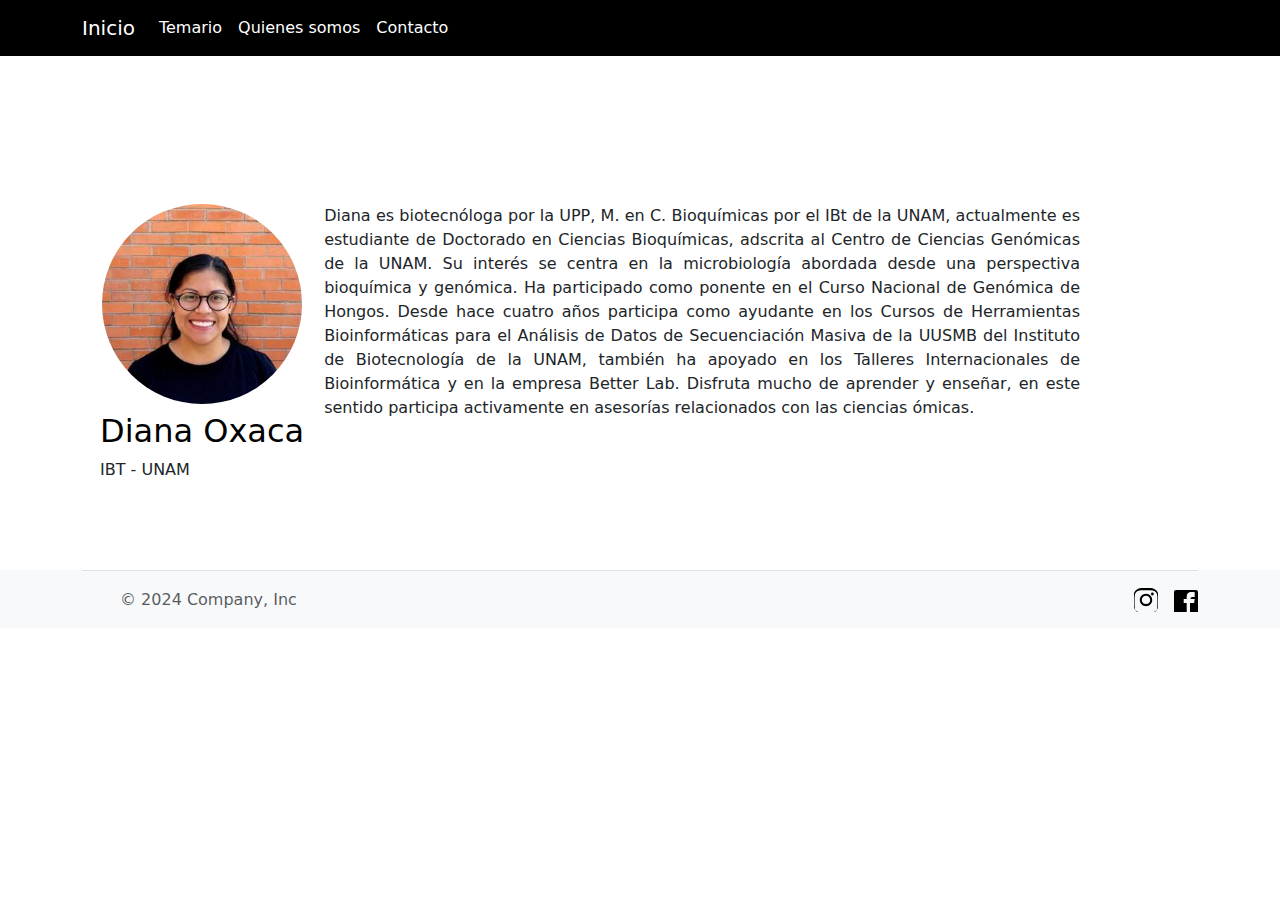
<file: diana.html>
<!DOCTYPE html>
<html lang="en">

<head>
    <meta charset="UTF-8">
    <meta name="viewport" content="width=device-width, initial-scale=1.0">
    <title>Diana</title>
    <link rel="shortcut icon" href="assets/453222021_3803246266613721_8014105014014531822_n.jpg" type="image/x-icon">

    <link href="https://cdn.jsdelivr.net/npm/bootstrap@5.3.3/dist/css/bootstrap.min.css" rel="stylesheet"
        integrity="sha384-QWTKZyjpPEjISv5WaRU9OFeRpok6YctnYmDr5pNlyT2bRjXh0JMhjY6hW+ALEwIH" crossorigin="anonymous">

    <link rel="stylesheet" href="https://cdn.jsdelivr.net/npm/bootstrap-icons@1.11.3/font/bootstrap-icons.min.css">

    <link rel="stylesheet" href="style.css">
</head>

<body>
    <!-- SVG symbols -->
    <svg xmlns="http://www.w3.org/2000/svg" style="display: none;">
        <symbol id="twitter" viewBox="0 0 24 24">
            <path
                d="M23.4 4.8c-.9.4-1.7.6-2.6.8 1-1.2 1.7-2.5 2-4-.8.5-1.6.9-2.5 1.1-.7-.8-1.8-1.4-3-1.4-2.3 0-4 1.7-4 4 0 .3 0 .6.1.9-3.4-.2-6.5-1.7-8.5-4.1-.4.7-.6 1.5-.6 2.4 0 1.6.8 3.1 2 4-1 0-2-.3-2.7-.8v.1c0 2.3 1.6 4.2 3.6 4.6-.4.1-.9.2-1.4.2-.3 0-.7 0-1-.1.7 2.1 2.6 3.5 4.8 3.6-1.8 1.4-3.9 2.2-6.2 2.2-.4 0-.8 0-1.2-.1 2.3 1.5 5 2.4 7.8 2.4 9.4 0 14.5-7.8 14.5-14.5 0-.2 0-.4 0-.6.9-.7 1.7-1.5 2.3-2.5z" />
        </symbol>
        <symbol id="instagram" viewBox="0 0 24 24">
            <path
                d="M12 2.2c3.2 0 3.6 0 4.8.1 1.2.1 2 .2 2.8.4.8.3 1.5.6 2.1 1.2.6.6.9 1.2 1.2 2.1.2.8.3 1.6.4 2.8.1 1.2.1 1.6.1 4.8s0 3.6-.1 4.8c-.1 1.2-.2 2-.4 2.8-.3.8-.6 1.5-1.2 2.1-.6.6-1.2.9-2.1 1.2-.8.2-1.6.3-2.8.4-1.2.1-1.6.1-4.8.1s-3.6 0-4.8-.1c-1.2-.1-2-.2-2.8-.4-.8-.3-1.5-.6-2.1-1.2-.6-.6-.9-1.2-1.2-2.1-.2-.8-.3-1.6-.4-2.8-.1-1.2-.1-1.6-.1-4.8s0-3.6.1-4.8c.1-1.2.2-2 .4-2.8.3-.8.6-1.5 1.2-2.1.6-.6 1.2-.9 2.1-1.2.8-.2 1.6-.3 2.8-.4 1.2-.1 1.6-.1 4.8-.1m0-2.2c-3.3 0-3.7 0-4.9.1-1.2.1-2.1.3-2.9.6-.9.4-1.6.9-2.3 1.6-.7.7-1.2 1.4-1.6 2.3-.3.8-.5 1.7-.6 2.9-.1 1.2-.1 1.6-.1 4.9s0 3.7.1 4.9c.1 1.2.3 2.1.6 2.9.4.9.9 1.6 1.6 2.3.7.7 1.4 1.2 2.3 1.6.8.3 1.7.5 2.9.6 1.2.1 1.6.1 4.9.1s3.7 0 4.9-.1c1.2-.1 2.1-.3 2.9-.6.9-.4 1.6-.9 2.3-1.6.7-.7 1.2-1.4 1.6-2.3.3-.8.5-1.7.6-2.9.1-1.2.1-1.6.1-4.9s0-3.7-.1-4.9c-.1-1.2-.3-2.1-.6-2.9-.4-.9-.9-1.6-1.6-2.3-.7-.7-1.4-1.2-2.3-1.6-.8-.3-1.7-.5-2.9-.6-1.2-.1-1.6-.1-4.9-.1z" />
            <path
                d="M12 5.8c-3.4 0-6.2 2.8-6.2 6.2s2.8 6.2 6.2 6.2 6.2-2.8 6.2-6.2-2.8-6.2-6.2-6.2zm0 10.3c-2.3 0-4.2-1.9-4.2-4.2s1.9-4.2 4.2-4.2 4.2 1.9 4.2 4.2-1.9 4.2-4.2 4.2zm6.4-11.5c-.8 0-1.4.6-1.4 1.4s.6 1.4 1.4 1.4 1.4-.6 1.4-1.4-.6-1.4-1.4-1.4z" />
        </symbol>
        <symbol id="facebook" viewBox="0 0 24 24">
            <path
                d="M22 2.1H2C.9 2.1 0 3 0 4.1v19.7c0 1.1.9 2 2 2h10.7V14.9h-3V11h3V8.4c0-2.9 1.7-4.5 4.3-4.5 1.3 0 2.7.2 3.7.4V9h-2.1c-1.6 0-2.1.8-2.1 2.1V11h4.2l-.6 3.9H16v11H22c1.1 0 2-.9 2-2V4.1c0-1.1-.9-2-2-2z" />
        </symbol>
    </svg>
    <!--- Cabecera de mi página -->
    <header>
        <nav class="navbar navbar-expand-md bg-black" data-bs-theme="dark">
            <div class="container">
                <a class="navbar-brand text-white" href="index.html">Inicio</a>
                <button class="navbar-toggler" type="button" data-bs-toggle="collapse" data-bs-target="#navbarNav"
                    aria-controls="navbarNav" aria-expanded="false" aria-label="Toggle navigation">
                    <span class="navbar-toggler-icon"></span>
                </button>
                <div class="collapse navbar-collapse" id="navbarNav">
                    <ul class="navbar-nav ">
                        <li class="nav-item">
                            <a class="nav-link active text-white" aria-current="page" href="temario.html">Temario</a>
                        </li>
                        <li class="nav-item">
                            <a class="nav-link text-white" href="equipo.html">Quienes somos</a>
                        </li>
                        <li class="nav-item">
                            <a class="nav-link text-white" href="contacto.html">Contacto</a>
                        </li>
                    </ul>
                </div>
            </div>
        </nav>
    </header>

    <main>
        <div class="row g-4 py-5 row-cols-1 row-cols-lg-3 text-center">
            <div class="feature col contenedor-principal">
                <div id="links-footer" class="contenedor-izquierda">
                    <img id="equipo" class="investigador" src="assets/diana.jpg" alt="Imagen">
                    <div>
                        <h3 class="fs-2 text-body-emphasis my-2">Diana Oxaca</h3>
                        <p>IBT - UNAM</p>
                    </div>
                </div>
                <div class="contenedor-derecha">
                    <p>
                        Diana es biotecnóloga por la UPP, M. en C. Bioquímicas por el IBt de la UNAM, actualmente es
                        estudiante de Doctorado en Ciencias Bioquímicas, adscrita al Centro de Ciencias Genómicas de la
                        UNAM. Su interés se centra en la microbiología abordada desde una perspectiva bioquímica y
                        genómica. Ha participado como ponente en el Curso Nacional de Genómica de Hongos. Desde hace
                        cuatro años participa como ayudante en los Cursos de Herramientas Bioinformáticas para el
                        Análisis de Datos de Secuenciación Masiva de la UUSMB del Instituto de Biotecnología de la UNAM,
                        también ha apoyado en los Talleres Internacionales de Bioinformática y en la empresa Better Lab.
                        Disfruta mucho de aprender y enseñar, en este sentido participa activamente en asesorías
                        relacionados con las ciencias ómicas.
                    </p>
                </div>
            </div>
        </div>
    </main>


    <footer>
        <div class="container">
            <footer class="d-flex flex-wrap justify-content-between align-items-center py-3 my-4 border-top">
                <div class="col-md-4 d-flex align-items-center">
                    <a href="/" class="mb-3 me-2 mb-md-0 text-body-secondary text-decoration-none lh-1">
                        <svg class="bi" width="30" height="24">
                            <use xlink:href="#bootstrap"></use>
                        </svg>
                    </a>
                    <span class="mb-3 mb-md-0 text-body-secondary">© 2024 Company, Inc</span>
                </div>
                <ul class="nav col-md-4 justify-content-end list-unstyled d-flex">

                    <li class="ms-3">
                        <a class="text-body-secondary" href="https://www.instagram.com/landalab/"><svg class="bi"
                                width="24" height="24">
                                <use xlink:href="#instagram"></use>
                            </svg></a>
                    </li>
                    <li class="ms-3">
                        <a class="text-body-secondary"
                            href="https://www.facebook.com/profile.php?id=61562960111203"><svg class="bi" width="24"
                                height="24">
                                <use xlink:href="#facebook"></use>
                            </svg></a>
                    </li>
                </ul>
            </footer>
        </div>
    </footer>
</body>

</html>
</file>
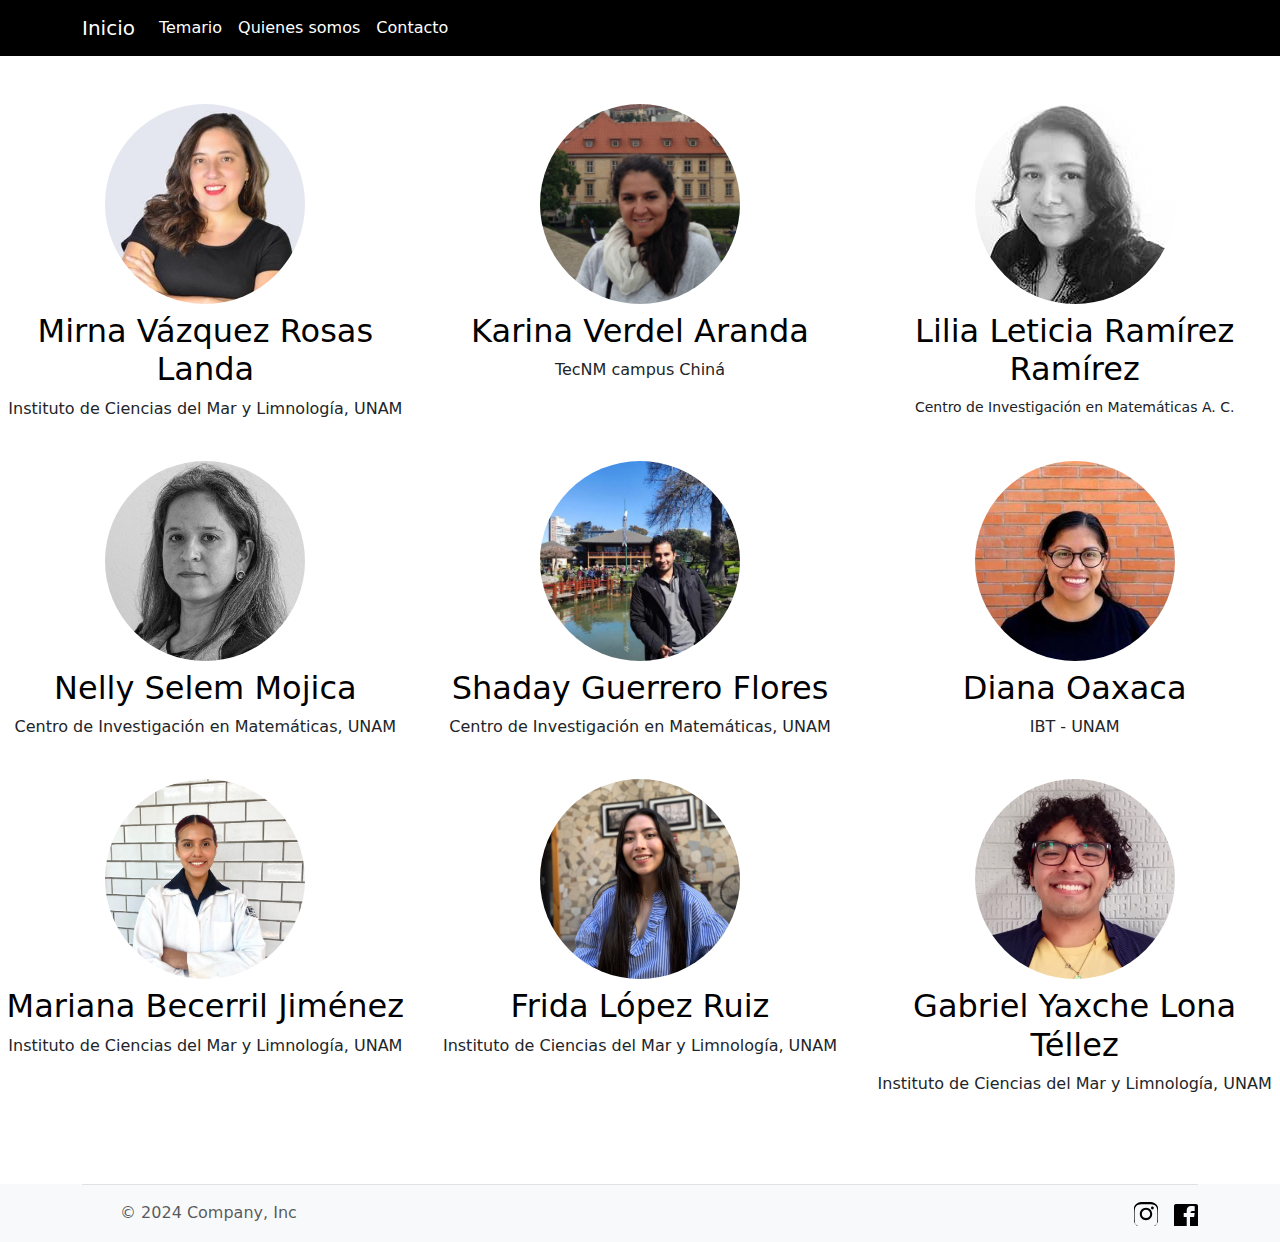
<file: equipo.html>
<!DOCTYPE html>
<html lang="en">

<head>
    <meta charset="UTF-8">
    <meta name="viewport" content="width=device-width, initial-scale=1.0">
    <title>Equipo</title>
    <link rel="shortcut icon" href="assets/453222021_3803246266613721_8014105014014531822_n.jpg" type="image/x-icon">

    <link href="https://cdn.jsdelivr.net/npm/bootstrap@5.3.3/dist/css/bootstrap.min.css" rel="stylesheet"
        integrity="sha384-QWTKZyjpPEjISv5WaRU9OFeRpok6YctnYmDr5pNlyT2bRjXh0JMhjY6hW+ALEwIH" crossorigin="anonymous">

    <link rel="stylesheet" href="https://cdn.jsdelivr.net/npm/bootstrap-icons@1.11.3/font/bootstrap-icons.min.css">

    <link rel="stylesheet" href="style.css">
</head>

<body>
    <!-- SVG symbols -->
    <svg xmlns="http://www.w3.org/2000/svg" style="display: none;">
        <symbol id="twitter" viewBox="0 0 24 24">
            <path d="M23.4 4.8c-.9.4-1.7.6-2.6.8 1-1.2 1.7-2.5 2-4-.8.5-1.6.9-2.5 1.1-.7-.8-1.8-1.4-3-1.4-2.3 0-4 1.7-4 4 0 .3 0 .6.1.9-3.4-.2-6.5-1.7-8.5-4.1-.4.7-.6 1.5-.6 2.4 0 1.6.8 3.1 2 4-1 0-2-.3-2.7-.8v.1c0 2.3 1.6 4.2 3.6 4.6-.4.1-.9.2-1.4.2-.3 0-.7 0-1-.1.7 2.1 2.6 3.5 4.8 3.6-1.8 1.4-3.9 2.2-6.2 2.2-.4 0-.8 0-1.2-.1 2.3 1.5 5 2.4 7.8 2.4 9.4 0 14.5-7.8 14.5-14.5 0-.2 0-.4 0-.6.9-.7 1.7-1.5 2.3-2.5z"/>
        </symbol>
        <symbol id="instagram" viewBox="0 0 24 24">
            <path d="M12 2.2c3.2 0 3.6 0 4.8.1 1.2.1 2 .2 2.8.4.8.3 1.5.6 2.1 1.2.6.6.9 1.2 1.2 2.1.2.8.3 1.6.4 2.8.1 1.2.1 1.6.1 4.8s0 3.6-.1 4.8c-.1 1.2-.2 2-.4 2.8-.3.8-.6 1.5-1.2 2.1-.6.6-1.2.9-2.1 1.2-.8.2-1.6.3-2.8.4-1.2.1-1.6.1-4.8.1s-3.6 0-4.8-.1c-1.2-.1-2-.2-2.8-.4-.8-.3-1.5-.6-2.1-1.2-.6-.6-.9-1.2-1.2-2.1-.2-.8-.3-1.6-.4-2.8-.1-1.2-.1-1.6-.1-4.8s0-3.6.1-4.8c.1-1.2.2-2 .4-2.8.3-.8.6-1.5 1.2-2.1.6-.6 1.2-.9 2.1-1.2.8-.2 1.6-.3 2.8-.4 1.2-.1 1.6-.1 4.8-.1m0-2.2c-3.3 0-3.7 0-4.9.1-1.2.1-2.1.3-2.9.6-.9.4-1.6.9-2.3 1.6-.7.7-1.2 1.4-1.6 2.3-.3.8-.5 1.7-.6 2.9-.1 1.2-.1 1.6-.1 4.9s0 3.7.1 4.9c.1 1.2.3 2.1.6 2.9.4.9.9 1.6 1.6 2.3.7.7 1.4 1.2 2.3 1.6.8.3 1.7.5 2.9.6 1.2.1 1.6.1 4.9.1s3.7 0 4.9-.1c1.2-.1 2.1-.3 2.9-.6.9-.4 1.6-.9 2.3-1.6.7-.7 1.2-1.4 1.6-2.3.3-.8.5-1.7.6-2.9.1-1.2.1-1.6.1-4.9s0-3.7-.1-4.9c-.1-1.2-.3-2.1-.6-2.9-.4-.9-.9-1.6-1.6-2.3-.7-.7-1.4-1.2-2.3-1.6-.8-.3-1.7-.5-2.9-.6-1.2-.1-1.6-.1-4.9-.1z"/>
            <path d="M12 5.8c-3.4 0-6.2 2.8-6.2 6.2s2.8 6.2 6.2 6.2 6.2-2.8 6.2-6.2-2.8-6.2-6.2-6.2zm0 10.3c-2.3 0-4.2-1.9-4.2-4.2s1.9-4.2 4.2-4.2 4.2 1.9 4.2 4.2-1.9 4.2-4.2 4.2zm6.4-11.5c-.8 0-1.4.6-1.4 1.4s.6 1.4 1.4 1.4 1.4-.6 1.4-1.4-.6-1.4-1.4-1.4z"/>
        </symbol>
        <symbol id="facebook" viewBox="0 0 24 24">
            <path d="M22 2.1H2C.9 2.1 0 3 0 4.1v19.7c0 1.1.9 2 2 2h10.7V14.9h-3V11h3V8.4c0-2.9 1.7-4.5 4.3-4.5 1.3 0 2.7.2 3.7.4V9h-2.1c-1.6 0-2.1.8-2.1 2.1V11h4.2l-.6 3.9H16v11H22c1.1 0 2-.9 2-2V4.1c0-1.1-.9-2-2-2z"/>
        </symbol>
    </svg>

    <!-- Cabecera de mi página -->
    <header>
        <nav class="navbar navbar-expand-md bg-black" data-bs-theme="dark">
            <div class="container">
                <a class="navbar-brand text-white" href="index.html">Inicio</a>
                <button class="navbar-toggler" type="button" data-bs-toggle="collapse" data-bs-target="#navbarNav"
                    aria-controls="navbarNav" aria-expanded="false" aria-label="Toggle navigation">
                    <span class="navbar-toggler-icon"></span>
                </button>
                <div class="collapse navbar-collapse" id="navbarNav">
                    <ul class="navbar-nav">
                        <li class="nav-item">
                            <a class="nav-link active text-white" aria-current="page" href="temario.html">Temario</a>
                        </li>
                        <li class="nav-item">
                            <a class="nav-link text-white" href="equipo.html">Quienes somos</a>
                        </li>
                        <li class="nav-item">
                            <a class="nav-link text-white" href="contacto.html">Contacto</a>
                        </li>
                    </ul>
                </div>
            </div>
        </nav>
    </header>

    <main>
        <div class="row g-4 py-5 row-cols-1 row-cols-lg-3 text-center">
            <div class="feature col">
                <div class="texto-centrado">
                    <a href="mirna.html">
                        <img id="equipo" class="investigador" src="assets/dramirna.jpg" alt="Imagen">
                    
                </div>
                <h3 class="fs-2 text-body-emphasis my-2">Mirna Vázquez Rosas Landa</h3>
            </a>
                <p>Instituto de Ciencias del Mar y Limnología, UNAM</p>
            </div>
            <div class="feature col">
                <div class="texto-centrado">
                    <a href="karina.html">
                    <img id="equipo" class="investigador" src="assets/Karina.png" alt="Imagen">
                </div>
                <h3 class="fs-2 text-body-emphasis my-2">Karina Verdel Aranda</h3></a>
                <p>TecNM campus Chiná</p>
            </div>
            <div class="feature col">
                <div class="texto-centrado">
                    <a href="lilia.html">
                    <img id="equipo" class="investigador" src="assets/leticia.jpg" alt="Imagen">
                </div>
                <h3 class="fs-2 text-body-emphasis my-2">Lilia Leticia Ramírez Ramírez</h3>
                <p>Centro de Investigación en Matemáticas A. C.</p></a>
            </div>
            <div class="feature col">
                <div class="texto-centrado">
                    <a href="nelly.html">
                    <img id="equipo" class="investigador" src="assets/selem.jpg" alt="Imagen">
                </div>
                <h3 class="fs-2 text-body-emphasis my-2">Nelly Selem Mojica</h3></a>
                <p>Centro de Investigación en Matemáticas, UNAM</p>
            </div>
            <div class="feature col">
                <div class="texto-centrado">
                    <a href="shaday.html">
                    <img id="equipo" class="investigador" src="assets/shaday.jpeg" alt="Imagen">
                </div>
                <h3 class="fs-2 text-body-emphasis my-2">Shaday Guerrero Flores</h3></a>
                <p>Centro de Investigación en Matemáticas, UNAM</p>
            </div>
            <div class="feature col">
                <div class="texto-centrado">
                    <a href="diana.html">
                    <img id="equipo" class="investigador" src="assets/diana.jpg" alt="Imagen">
                </div>
                <h3 class="fs-2 text-body-emphasis my-2">Diana Oaxaca</h3></a>
                <p>IBT - UNAM</p>
            </div>
            <div class="feature col">
                <div class="texto-centrado">
                <a href="marina.html">
                    <img id="equipo" class="investigador" src="assets/mariana.jpg" alt="Imagen">
                </div>
                <h3 class="fs-2 text-body-emphasis my-2">Mariana Becerril Jiménez</h3></a>
                <p>Instituto de Ciencias del Mar y Limnología, UNAM</p>
            </div>
            <div class="feature col">
                <div class="texto-centrado">
                    <a href="frida.html">
                    <img id="equipo" class="investigador" src="assets/frida.jpg" alt="Imagen">
                </div>
                <h3 class="fs-2 text-body-emphasis my-2">Frida López Ruiz</h3></a>
                <p>Instituto de Ciencias del Mar y Limnología, UNAM</p>
            </div>
            <div class="feature col">
                <div class="texto-centrado">
                    <a href="yaxche.html">
                    <img id="equipo" class="investigador" src="assets/gabriel.jpg" alt="Imagen">
                </div>
                <h3 class="fs-2 text-body-emphasis my-2">Gabriel Yaxche Lona Téllez</h3></a>
                <p>Instituto de Ciencias del Mar y Limnología, UNAM</p>
            </div>
        </div>
    </main>

    <footer>
        <div class="container">
            <footer class="d-flex flex-wrap justify-content-between align-items-center py-3 my-4 border-top">
                <div class="col-md-4 d-flex align-items-center">
                    <a href="/" class="mb-3 me-2 mb-md-0 text-body-secondary text-decoration-none lh-1">
                        <svg class="bi" width="30" height="24"><use xlink:href="#bootstrap"></use></svg>
                    </a>
                    <span class="mb-3 mb-md-0 text-body-secondary">© 2024 Company, Inc</span>
                </div>
                <ul class="nav col-md-4 justify-content-end list-unstyled d-flex">
                    
                    <li class="ms-3">
                        <a class="text-body-secondary" href="https://www.instagram.com/landalab/"><svg class="bi" width="24" height="24"><use xlink:href="#instagram"></use></svg></a>
                    </li>
                    <li class="ms-3">
                        <a class="text-body-secondary" href="https://www.facebook.com/profile.php?id=61562960111203"><svg class="bi" width="24" height="24"><use xlink:href="#facebook"></use></svg></a>
                    </li>
                </ul>
            </footer>
        </div>
    </footer>

    <script src="https://cdn.jsdelivr.net/npm/bootstrap@5.3.3/dist/js/bootstrap.bundle.min.js"
        integrity="sha384-tQOjF6f5WPgOLaTw9q0ov5SKLImTxWz3UfxATQdcL6BHCY7x5MGSLe8CTU5j4t0z"
        crossorigin="anonymous"></script>
</body>

</html>
</file>
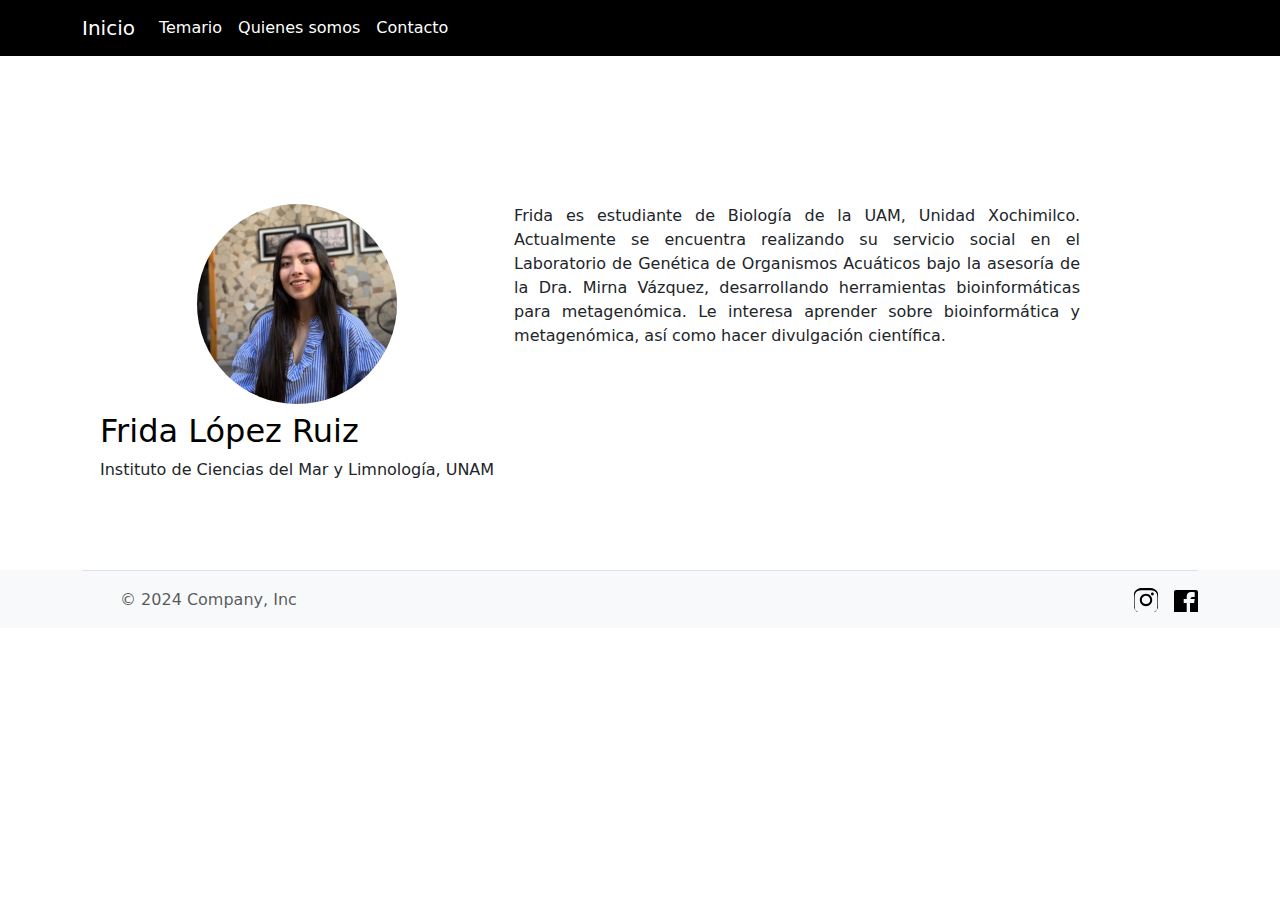
<file: frida.html>
<!DOCTYPE html>
<html lang="en">

<head>
    <meta charset="UTF-8">
    <meta name="viewport" content="width=device-width, initial-scale=1.0">
    <title>Frida</title>
    <link rel="shortcut icon" href="assets/453222021_3803246266613721_8014105014014531822_n.jpg" type="image/x-icon">


    <link href="https://cdn.jsdelivr.net/npm/bootstrap@5.3.3/dist/css/bootstrap.min.css" rel="stylesheet"
        integrity="sha384-QWTKZyjpPEjISv5WaRU9OFeRpok6YctnYmDr5pNlyT2bRjXh0JMhjY6hW+ALEwIH" crossorigin="anonymous">

    <link rel="stylesheet" href="https://cdn.jsdelivr.net/npm/bootstrap-icons@1.11.3/font/bootstrap-icons.min.css">

    <link rel="stylesheet" href="style.css">
</head>

<body>
    <!-- SVG symbols -->
    <svg xmlns="http://www.w3.org/2000/svg" style="display: none;">
        <symbol id="twitter" viewBox="0 0 24 24">
            <path
                d="M23.4 4.8c-.9.4-1.7.6-2.6.8 1-1.2 1.7-2.5 2-4-.8.5-1.6.9-2.5 1.1-.7-.8-1.8-1.4-3-1.4-2.3 0-4 1.7-4 4 0 .3 0 .6.1.9-3.4-.2-6.5-1.7-8.5-4.1-.4.7-.6 1.5-.6 2.4 0 1.6.8 3.1 2 4-1 0-2-.3-2.7-.8v.1c0 2.3 1.6 4.2 3.6 4.6-.4.1-.9.2-1.4.2-.3 0-.7 0-1-.1.7 2.1 2.6 3.5 4.8 3.6-1.8 1.4-3.9 2.2-6.2 2.2-.4 0-.8 0-1.2-.1 2.3 1.5 5 2.4 7.8 2.4 9.4 0 14.5-7.8 14.5-14.5 0-.2 0-.4 0-.6.9-.7 1.7-1.5 2.3-2.5z" />
        </symbol>
        <symbol id="instagram" viewBox="0 0 24 24">
            <path
                d="M12 2.2c3.2 0 3.6 0 4.8.1 1.2.1 2 .2 2.8.4.8.3 1.5.6 2.1 1.2.6.6.9 1.2 1.2 2.1.2.8.3 1.6.4 2.8.1 1.2.1 1.6.1 4.8s0 3.6-.1 4.8c-.1 1.2-.2 2-.4 2.8-.3.8-.6 1.5-1.2 2.1-.6.6-1.2.9-2.1 1.2-.8.2-1.6.3-2.8.4-1.2.1-1.6.1-4.8.1s-3.6 0-4.8-.1c-1.2-.1-2-.2-2.8-.4-.8-.3-1.5-.6-2.1-1.2-.6-.6-.9-1.2-1.2-2.1-.2-.8-.3-1.6-.4-2.8-.1-1.2-.1-1.6-.1-4.8s0-3.6.1-4.8c.1-1.2.2-2 .4-2.8.3-.8.6-1.5 1.2-2.1.6-.6 1.2-.9 2.1-1.2.8-.2 1.6-.3 2.8-.4 1.2-.1 1.6-.1 4.8-.1m0-2.2c-3.3 0-3.7 0-4.9.1-1.2.1-2.1.3-2.9.6-.9.4-1.6.9-2.3 1.6-.7.7-1.2 1.4-1.6 2.3-.3.8-.5 1.7-.6 2.9-.1 1.2-.1 1.6-.1 4.9s0 3.7.1 4.9c.1 1.2.3 2.1.6 2.9.4.9.9 1.6 1.6 2.3.7.7 1.4 1.2 2.3 1.6.8.3 1.7.5 2.9.6 1.2.1 1.6.1 4.9.1s3.7 0 4.9-.1c1.2-.1 2.1-.3 2.9-.6.9-.4 1.6-.9 2.3-1.6.7-.7 1.2-1.4 1.6-2.3.3-.8.5-1.7.6-2.9.1-1.2.1-1.6.1-4.9s0-3.7-.1-4.9c-.1-1.2-.3-2.1-.6-2.9-.4-.9-.9-1.6-1.6-2.3-.7-.7-1.4-1.2-2.3-1.6-.8-.3-1.7-.5-2.9-.6-1.2-.1-1.6-.1-4.9-.1z" />
            <path
                d="M12 5.8c-3.4 0-6.2 2.8-6.2 6.2s2.8 6.2 6.2 6.2 6.2-2.8 6.2-6.2-2.8-6.2-6.2-6.2zm0 10.3c-2.3 0-4.2-1.9-4.2-4.2s1.9-4.2 4.2-4.2 4.2 1.9 4.2 4.2-1.9 4.2-4.2 4.2zm6.4-11.5c-.8 0-1.4.6-1.4 1.4s.6 1.4 1.4 1.4 1.4-.6 1.4-1.4-.6-1.4-1.4-1.4z" />
        </symbol>
        <symbol id="facebook" viewBox="0 0 24 24">
            <path
                d="M22 2.1H2C.9 2.1 0 3 0 4.1v19.7c0 1.1.9 2 2 2h10.7V14.9h-3V11h3V8.4c0-2.9 1.7-4.5 4.3-4.5 1.3 0 2.7.2 3.7.4V9h-2.1c-1.6 0-2.1.8-2.1 2.1V11h4.2l-.6 3.9H16v11H22c1.1 0 2-.9 2-2V4.1c0-1.1-.9-2-2-2z" />
        </symbol>
    </svg>
    <!--- Cabecera de mi página -->
    <header>
        <nav class="navbar navbar-expand-md bg-black" data-bs-theme="dark">
            <div class="container">
                <a class="navbar-brand text-white" href="index.html">Inicio</a>
                <button class="navbar-toggler" type="button" data-bs-toggle="collapse" data-bs-target="#navbarNav"
                    aria-controls="navbarNav" aria-expanded="false" aria-label="Toggle navigation">
                    <span class="navbar-toggler-icon"></span>
                </button>
                <div class="collapse navbar-collapse" id="navbarNav">
                    <ul class="navbar-nav ">
                        <li class="nav-item">
                            <a class="nav-link active text-white" aria-current="page" href="temario.html">Temario</a>
                        </li>
                        <li class="nav-item">
                            <a class="nav-link text-white" href="equipo.html">Quienes somos</a>
                        </li>
                        <li class="nav-item">
                            <a class="nav-link text-white" href="contacto.html">Contacto</a>
                        </li>
                    </ul>
                </div>
            </div>
        </nav>
    </header>

    <main>
        <div class="row g-4 py-5 row-cols-1 row-cols-lg-3 text-center">
            <div class="feature col contenedor-principal">
                <div id="links-footer" class="contenedor-izquierda">
                    <img id="equipo" class="investigador" src="assets/frida.jpg" alt="Imagen">
                    <div>
                        <h3 class="fs-2 text-body-emphasis my-2">Frida López Ruiz</h3>
                        <p>Instituto de Ciencias del Mar y Limnología, UNAM</p>
                    </div>
                </div>
                <div class="contenedor-derecha">
                    <p>
                        Frida es estudiante de Biología de la UAM, Unidad Xochimilco. Actualmente se encuentra
                        realizando su servicio social en el Laboratorio de Genética de Organismos Acuáticos bajo la
                        asesoría de la Dra. Mirna Vázquez, desarrollando herramientas bioinformáticas para metagenómica.
                        Le interesa aprender sobre bioinformática y metagenómica, así como hacer divulgación científica.

                    </p>
                </div>
            </div>
        </div>
    </main>


    <footer>
        <div class="container">
            <footer class="d-flex flex-wrap justify-content-between align-items-center py-3 my-4 border-top">
                <div class="col-md-4 d-flex align-items-center">
                    <a href="/" class="mb-3 me-2 mb-md-0 text-body-secondary text-decoration-none lh-1">
                        <svg class="bi" width="30" height="24">
                            <use xlink:href="#bootstrap"></use>
                        </svg>
                    </a>
                    <span class="mb-3 mb-md-0 text-body-secondary">© 2024 Company, Inc</span>
                </div>
                <ul class="nav col-md-4 justify-content-end list-unstyled d-flex">

                    <li class="ms-3">
                        <a class="text-body-secondary" href="https://www.instagram.com/landalab/"><svg class="bi"
                                width="24" height="24">
                                <use xlink:href="#instagram"></use>
                            </svg></a>
                    </li>
                    <li class="ms-3">
                        <a class="text-body-secondary"
                            href="https://www.facebook.com/profile.php?id=61562960111203"><svg class="bi" width="24"
                                height="24">
                                <use xlink:href="#facebook"></use>
                            </svg></a>
                    </li>
                </ul>
            </footer>
        </div>
    </footer>
</body>

</html>
</file>
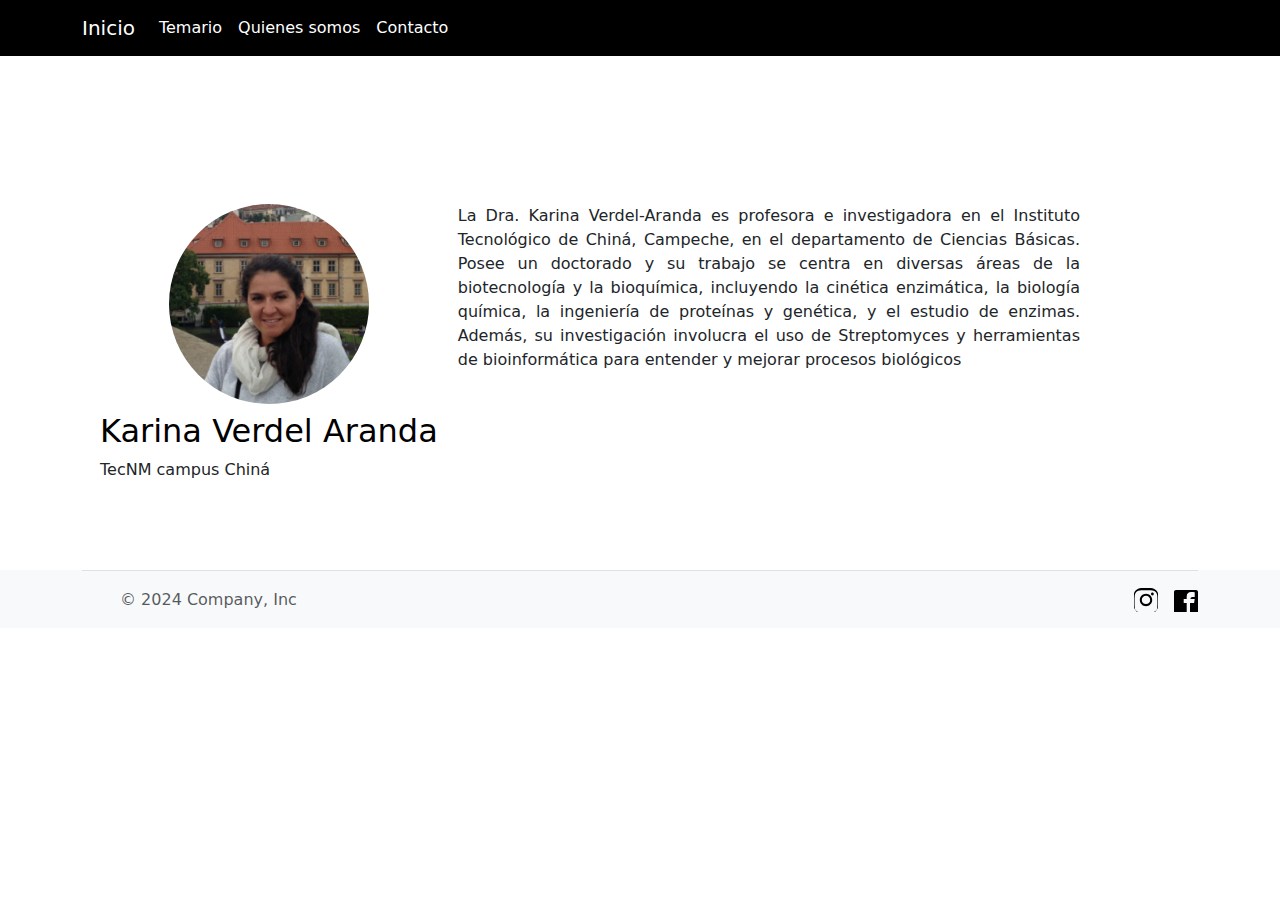
<file: karina.html>
<!DOCTYPE html>
<html lang="en">

<head>
    <meta charset="UTF-8">
    <meta name="viewport" content="width=device-width, initial-scale=1.0">
    <title>Karina</title>
    <link rel="shortcut icon" href="assets/453222021_3803246266613721_8014105014014531822_n.jpg" type="image/x-icon">

    <link href="https://cdn.jsdelivr.net/npm/bootstrap@5.3.3/dist/css/bootstrap.min.css" rel="stylesheet"
        integrity="sha384-QWTKZyjpPEjISv5WaRU9OFeRpok6YctnYmDr5pNlyT2bRjXh0JMhjY6hW+ALEwIH" crossorigin="anonymous">

    <link rel="stylesheet" href="https://cdn.jsdelivr.net/npm/bootstrap-icons@1.11.3/font/bootstrap-icons.min.css">

    <link rel="stylesheet" href="style.css">
</head>

<body>
    <!-- SVG symbols -->
    <svg xmlns="http://www.w3.org/2000/svg" style="display: none;">
        <symbol id="twitter" viewBox="0 0 24 24">
            <path
                d="M23.4 4.8c-.9.4-1.7.6-2.6.8 1-1.2 1.7-2.5 2-4-.8.5-1.6.9-2.5 1.1-.7-.8-1.8-1.4-3-1.4-2.3 0-4 1.7-4 4 0 .3 0 .6.1.9-3.4-.2-6.5-1.7-8.5-4.1-.4.7-.6 1.5-.6 2.4 0 1.6.8 3.1 2 4-1 0-2-.3-2.7-.8v.1c0 2.3 1.6 4.2 3.6 4.6-.4.1-.9.2-1.4.2-.3 0-.7 0-1-.1.7 2.1 2.6 3.5 4.8 3.6-1.8 1.4-3.9 2.2-6.2 2.2-.4 0-.8 0-1.2-.1 2.3 1.5 5 2.4 7.8 2.4 9.4 0 14.5-7.8 14.5-14.5 0-.2 0-.4 0-.6.9-.7 1.7-1.5 2.3-2.5z" />
        </symbol>
        <symbol id="instagram" viewBox="0 0 24 24">
            <path
                d="M12 2.2c3.2 0 3.6 0 4.8.1 1.2.1 2 .2 2.8.4.8.3 1.5.6 2.1 1.2.6.6.9 1.2 1.2 2.1.2.8.3 1.6.4 2.8.1 1.2.1 1.6.1 4.8s0 3.6-.1 4.8c-.1 1.2-.2 2-.4 2.8-.3.8-.6 1.5-1.2 2.1-.6.6-1.2.9-2.1 1.2-.8.2-1.6.3-2.8.4-1.2.1-1.6.1-4.8.1s-3.6 0-4.8-.1c-1.2-.1-2-.2-2.8-.4-.8-.3-1.5-.6-2.1-1.2-.6-.6-.9-1.2-1.2-2.1-.2-.8-.3-1.6-.4-2.8-.1-1.2-.1-1.6-.1-4.8s0-3.6.1-4.8c.1-1.2.2-2 .4-2.8.3-.8.6-1.5 1.2-2.1.6-.6 1.2-.9 2.1-1.2.8-.2 1.6-.3 2.8-.4 1.2-.1 1.6-.1 4.8-.1m0-2.2c-3.3 0-3.7 0-4.9.1-1.2.1-2.1.3-2.9.6-.9.4-1.6.9-2.3 1.6-.7.7-1.2 1.4-1.6 2.3-.3.8-.5 1.7-.6 2.9-.1 1.2-.1 1.6-.1 4.9s0 3.7.1 4.9c.1 1.2.3 2.1.6 2.9.4.9.9 1.6 1.6 2.3.7.7 1.4 1.2 2.3 1.6.8.3 1.7.5 2.9.6 1.2.1 1.6.1 4.9.1s3.7 0 4.9-.1c1.2-.1 2.1-.3 2.9-.6.9-.4 1.6-.9 2.3-1.6.7-.7 1.2-1.4 1.6-2.3.3-.8.5-1.7.6-2.9.1-1.2.1-1.6.1-4.9s0-3.7-.1-4.9c-.1-1.2-.3-2.1-.6-2.9-.4-.9-.9-1.6-1.6-2.3-.7-.7-1.4-1.2-2.3-1.6-.8-.3-1.7-.5-2.9-.6-1.2-.1-1.6-.1-4.9-.1z" />
            <path
                d="M12 5.8c-3.4 0-6.2 2.8-6.2 6.2s2.8 6.2 6.2 6.2 6.2-2.8 6.2-6.2-2.8-6.2-6.2-6.2zm0 10.3c-2.3 0-4.2-1.9-4.2-4.2s1.9-4.2 4.2-4.2 4.2 1.9 4.2 4.2-1.9 4.2-4.2 4.2zm6.4-11.5c-.8 0-1.4.6-1.4 1.4s.6 1.4 1.4 1.4 1.4-.6 1.4-1.4-.6-1.4-1.4-1.4z" />
        </symbol>
        <symbol id="facebook" viewBox="0 0 24 24">
            <path
                d="M22 2.1H2C.9 2.1 0 3 0 4.1v19.7c0 1.1.9 2 2 2h10.7V14.9h-3V11h3V8.4c0-2.9 1.7-4.5 4.3-4.5 1.3 0 2.7.2 3.7.4V9h-2.1c-1.6 0-2.1.8-2.1 2.1V11h4.2l-.6 3.9H16v11H22c1.1 0 2-.9 2-2V4.1c0-1.1-.9-2-2-2z" />
        </symbol>
    </svg>
    <!--- Cabecera de mi página -->
    <header>
        <nav class="navbar navbar-expand-md bg-black" data-bs-theme="dark">
            <div class="container">
                <a class="navbar-brand text-white" href="index.html">Inicio</a>
                <button class="navbar-toggler" type="button" data-bs-toggle="collapse" data-bs-target="#navbarNav"
                    aria-controls="navbarNav" aria-expanded="false" aria-label="Toggle navigation">
                    <span class="navbar-toggler-icon"></span>
                </button>
                <div class="collapse navbar-collapse" id="navbarNav">
                    <ul class="navbar-nav ">
                        <li class="nav-item">
                            <a class="nav-link active text-white" aria-current="page" href="temario.html">Temario</a>
                        </li>
                        <li class="nav-item">
                            <a class="nav-link text-white" href="equipo.html">Quienes somos</a>
                        </li>
                        <li class="nav-item">
                            <a class="nav-link text-white" href="contacto.html">Contacto</a>
                        </li>
                    </ul>
                </div>
            </div>
        </nav>
    </header>

    <main>
        <div class="row g-4 py-5 row-cols-1 row-cols-lg-3 text-center">
            <div class="feature col contenedor-principal">
                <div id="links-footer" class="contenedor-izquierda">
                    <img id="equipo" class="investigador" src="assets/Karina.png" alt="Imagen">
                    <div>
                        <h3 class="fs-2 text-body-emphasis my-2">Karina Verdel Aranda</h3>
                        <p>TecNM campus Chiná </p>
                    </div>
                </div>
                <div class="contenedor-derecha">
                    <p>
                        La Dra. Karina Verdel-Aranda es profesora e investigadora en el Instituto Tecnológico de Chiná,
                        Campeche, en el departamento de Ciencias Básicas. Posee un doctorado y su trabajo se centra en
                        diversas áreas de la biotecnología y la bioquímica, incluyendo la cinética enzimática, la
                        biología química, la ingeniería de proteínas y genética, y el estudio de enzimas. Además, su
                        investigación involucra el uso de Streptomyces y herramientas de bioinformática para entender y
                        mejorar procesos biológicos
                    </p>
                </div>
            </div>
        </div>
    </main>


    <footer>
        <div class="container">
            <footer class="d-flex flex-wrap justify-content-between align-items-center py-3 my-4 border-top">
                <div class="col-md-4 d-flex align-items-center">
                    <a href="/" class="mb-3 me-2 mb-md-0 text-body-secondary text-decoration-none lh-1">
                        <svg class="bi" width="30" height="24">
                            <use xlink:href="#bootstrap"></use>
                        </svg>
                    </a>
                    <span class="mb-3 mb-md-0 text-body-secondary">© 2024 Company, Inc</span>
                </div>
                <ul class="nav col-md-4 justify-content-end list-unstyled d-flex">

                    <li class="ms-3">
                        <a class="text-body-secondary" href="https://www.instagram.com/landalab/"><svg class="bi"
                                width="24" height="24">
                                <use xlink:href="#instagram"></use>
                            </svg></a>
                    </li>
                    <li class="ms-3">
                        <a class="text-body-secondary"
                            href="https://www.facebook.com/profile.php?id=61562960111203"><svg class="bi" width="24"
                                height="24">
                                <use xlink:href="#facebook"></use>
                            </svg></a>
                    </li>
                </ul>
            </footer>
        </div>
    </footer>
</body>

</html>
</file>
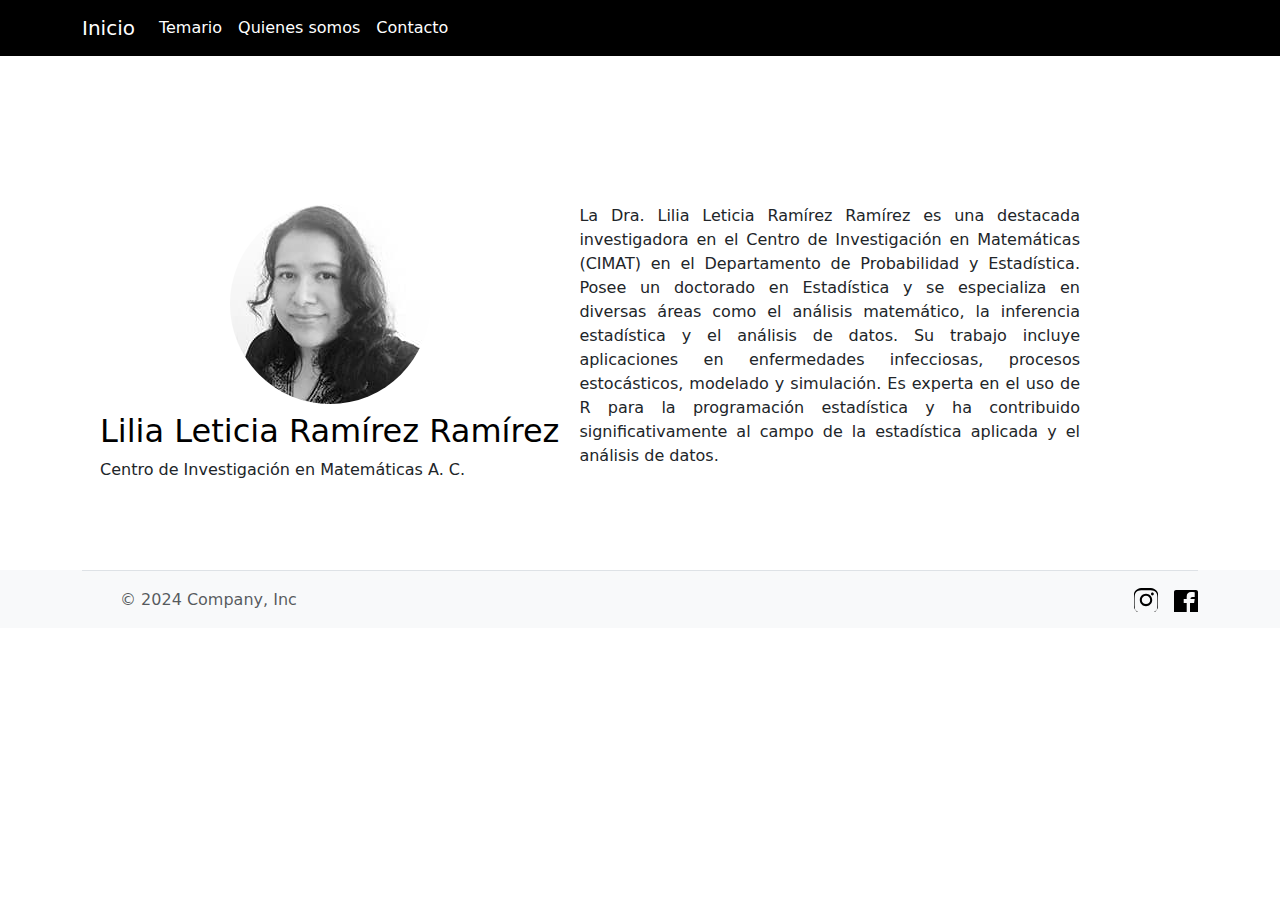
<file: lilia.html>
<!DOCTYPE html>
<html lang="en">

<head>
    <meta charset="UTF-8">
    <meta name="viewport" content="width=device-width, initial-scale=1.0">
    <title>Lilia</title>
    <link rel="shortcut icon" href="assets/453222021_3803246266613721_8014105014014531822_n.jpg" type="image/x-icon">

    <link href="https://cdn.jsdelivr.net/npm/bootstrap@5.3.3/dist/css/bootstrap.min.css" rel="stylesheet"
        integrity="sha384-QWTKZyjpPEjISv5WaRU9OFeRpok6YctnYmDr5pNlyT2bRjXh0JMhjY6hW+ALEwIH" crossorigin="anonymous">

    <link rel="stylesheet" href="https://cdn.jsdelivr.net/npm/bootstrap-icons@1.11.3/font/bootstrap-icons.min.css">

    <link rel="stylesheet" href="style.css">
</head>

<body>
    <!-- SVG symbols -->
    <svg xmlns="http://www.w3.org/2000/svg" style="display: none;">
        <symbol id="twitter" viewBox="0 0 24 24">
            <path
                d="M23.4 4.8c-.9.4-1.7.6-2.6.8 1-1.2 1.7-2.5 2-4-.8.5-1.6.9-2.5 1.1-.7-.8-1.8-1.4-3-1.4-2.3 0-4 1.7-4 4 0 .3 0 .6.1.9-3.4-.2-6.5-1.7-8.5-4.1-.4.7-.6 1.5-.6 2.4 0 1.6.8 3.1 2 4-1 0-2-.3-2.7-.8v.1c0 2.3 1.6 4.2 3.6 4.6-.4.1-.9.2-1.4.2-.3 0-.7 0-1-.1.7 2.1 2.6 3.5 4.8 3.6-1.8 1.4-3.9 2.2-6.2 2.2-.4 0-.8 0-1.2-.1 2.3 1.5 5 2.4 7.8 2.4 9.4 0 14.5-7.8 14.5-14.5 0-.2 0-.4 0-.6.9-.7 1.7-1.5 2.3-2.5z" />
        </symbol>
        <symbol id="instagram" viewBox="0 0 24 24">
            <path
                d="M12 2.2c3.2 0 3.6 0 4.8.1 1.2.1 2 .2 2.8.4.8.3 1.5.6 2.1 1.2.6.6.9 1.2 1.2 2.1.2.8.3 1.6.4 2.8.1 1.2.1 1.6.1 4.8s0 3.6-.1 4.8c-.1 1.2-.2 2-.4 2.8-.3.8-.6 1.5-1.2 2.1-.6.6-1.2.9-2.1 1.2-.8.2-1.6.3-2.8.4-1.2.1-1.6.1-4.8.1s-3.6 0-4.8-.1c-1.2-.1-2-.2-2.8-.4-.8-.3-1.5-.6-2.1-1.2-.6-.6-.9-1.2-1.2-2.1-.2-.8-.3-1.6-.4-2.8-.1-1.2-.1-1.6-.1-4.8s0-3.6.1-4.8c.1-1.2.2-2 .4-2.8.3-.8.6-1.5 1.2-2.1.6-.6 1.2-.9 2.1-1.2.8-.2 1.6-.3 2.8-.4 1.2-.1 1.6-.1 4.8-.1m0-2.2c-3.3 0-3.7 0-4.9.1-1.2.1-2.1.3-2.9.6-.9.4-1.6.9-2.3 1.6-.7.7-1.2 1.4-1.6 2.3-.3.8-.5 1.7-.6 2.9-.1 1.2-.1 1.6-.1 4.9s0 3.7.1 4.9c.1 1.2.3 2.1.6 2.9.4.9.9 1.6 1.6 2.3.7.7 1.4 1.2 2.3 1.6.8.3 1.7.5 2.9.6 1.2.1 1.6.1 4.9.1s3.7 0 4.9-.1c1.2-.1 2.1-.3 2.9-.6.9-.4 1.6-.9 2.3-1.6.7-.7 1.2-1.4 1.6-2.3.3-.8.5-1.7.6-2.9.1-1.2.1-1.6.1-4.9s0-3.7-.1-4.9c-.1-1.2-.3-2.1-.6-2.9-.4-.9-.9-1.6-1.6-2.3-.7-.7-1.4-1.2-2.3-1.6-.8-.3-1.7-.5-2.9-.6-1.2-.1-1.6-.1-4.9-.1z" />
            <path
                d="M12 5.8c-3.4 0-6.2 2.8-6.2 6.2s2.8 6.2 6.2 6.2 6.2-2.8 6.2-6.2-2.8-6.2-6.2-6.2zm0 10.3c-2.3 0-4.2-1.9-4.2-4.2s1.9-4.2 4.2-4.2 4.2 1.9 4.2 4.2-1.9 4.2-4.2 4.2zm6.4-11.5c-.8 0-1.4.6-1.4 1.4s.6 1.4 1.4 1.4 1.4-.6 1.4-1.4-.6-1.4-1.4-1.4z" />
        </symbol>
        <symbol id="facebook" viewBox="0 0 24 24">
            <path
                d="M22 2.1H2C.9 2.1 0 3 0 4.1v19.7c0 1.1.9 2 2 2h10.7V14.9h-3V11h3V8.4c0-2.9 1.7-4.5 4.3-4.5 1.3 0 2.7.2 3.7.4V9h-2.1c-1.6 0-2.1.8-2.1 2.1V11h4.2l-.6 3.9H16v11H22c1.1 0 2-.9 2-2V4.1c0-1.1-.9-2-2-2z" />
        </symbol>
    </svg>
    <!--- Cabecera de mi página -->
    <header>
        <nav class="navbar navbar-expand-md bg-black" data-bs-theme="dark">
            <div class="container">
                <a class="navbar-brand text-white" href="index.html">Inicio</a>
                <button class="navbar-toggler" type="button" data-bs-toggle="collapse" data-bs-target="#navbarNav"
                    aria-controls="navbarNav" aria-expanded="false" aria-label="Toggle navigation">
                    <span class="navbar-toggler-icon"></span>
                </button>
                <div class="collapse navbar-collapse" id="navbarNav">
                    <ul class="navbar-nav ">
                        <li class="nav-item">
                            <a class="nav-link active text-white" aria-current="page" href="temario.html">Temario</a>
                        </li>
                        <li class="nav-item">
                            <a class="nav-link text-white" href="equipo.html">Quienes somos</a>
                        </li>
                        <li class="nav-item">
                            <a class="nav-link text-white" href="contacto.html">Contacto</a>
                        </li>
                    </ul>
                </div>
            </div>
        </nav>
    </header>

    <main>
        <div class="row g-4 py-5 row-cols-1 row-cols-lg-3 text-center">
            <div class="feature col contenedor-principal">
                <div id="links-footer" class="contenedor-izquierda">
                    <img id="equipo" class="investigador" src="assets/leticia.jpg" alt="Imagen">
                    <div>
                        <h3 class="fs-2 text-body-emphasis my-2">Lilia Leticia Ramírez Ramírez</h3>
                        <p>Centro de Investigación en Matemáticas A. C.</p>
                    </div>
                </div>
                <div class="contenedor-derecha">
                    <p>
                        La Dra. Lilia Leticia Ramírez Ramírez es una destacada investigadora en el Centro de
                        Investigación en Matemáticas (CIMAT) en el Departamento de Probabilidad y Estadística. Posee un
                        doctorado en Estadística y se especializa en diversas áreas como el análisis matemático, la
                        inferencia estadística y el análisis de datos. Su trabajo incluye aplicaciones en enfermedades
                        infecciosas, procesos estocásticos, modelado y simulación. Es experta en el uso de R para la
                        programación estadística y ha contribuido significativamente al campo de la estadística aplicada
                        y el análisis de datos.
                    </p>
                </div>
            </div>
        </div>
    </main>


    <footer>
        <div class="container">
            <footer class="d-flex flex-wrap justify-content-between align-items-center py-3 my-4 border-top">
                <div class="col-md-4 d-flex align-items-center">
                    <a href="/" class="mb-3 me-2 mb-md-0 text-body-secondary text-decoration-none lh-1">
                        <svg class="bi" width="30" height="24">
                            <use xlink:href="#bootstrap"></use>
                        </svg>
                    </a>
                    <span class="mb-3 mb-md-0 text-body-secondary">© 2024 Company, Inc</span>
                </div>
                <ul class="nav col-md-4 justify-content-end list-unstyled d-flex">

                    <li class="ms-3">
                        <a class="text-body-secondary" href="https://www.instagram.com/landalab/"><svg class="bi"
                                width="24" height="24">
                                <use xlink:href="#instagram"></use>
                            </svg></a>
                    </li>
                    <li class="ms-3">
                        <a class="text-body-secondary"
                            href="https://www.facebook.com/profile.php?id=61562960111203"><svg class="bi" width="24"
                                height="24">
                                <use xlink:href="#facebook"></use>
                            </svg></a>
                    </li>
                </ul>
            </footer>
        </div>
    </footer>
</body>

</html>
</file>
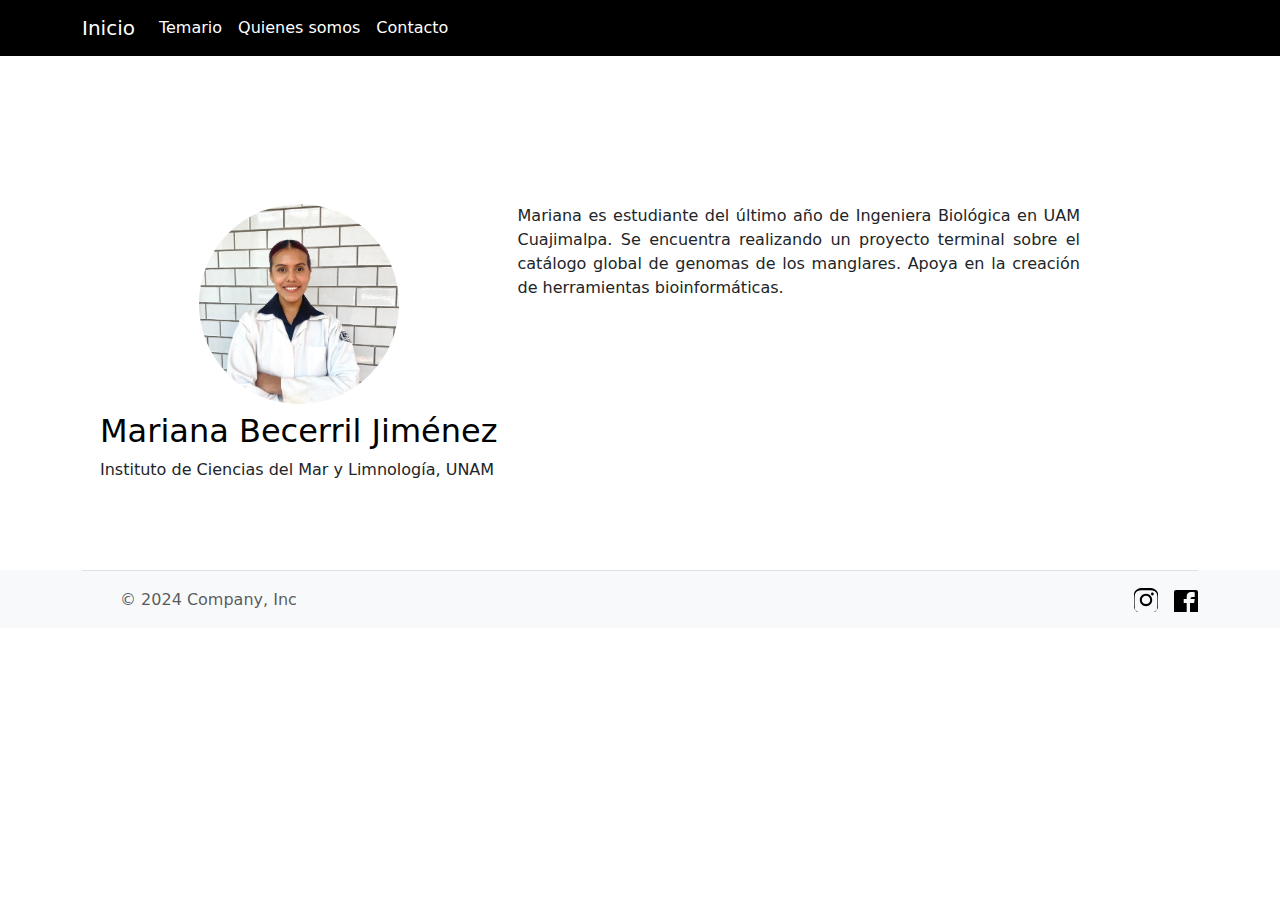
<file: marina.html>
<!DOCTYPE html>
<html lang="en">

<head>
    <meta charset="UTF-8">
    <meta name="viewport" content="width=device-width, initial-scale=1.0">
    <title>Mariana</title>
    <link rel="shortcut icon" href="assets/453222021_3803246266613721_8014105014014531822_n.jpg" type="image/x-icon">


    <link href="https://cdn.jsdelivr.net/npm/bootstrap@5.3.3/dist/css/bootstrap.min.css" rel="stylesheet"
        integrity="sha384-QWTKZyjpPEjISv5WaRU9OFeRpok6YctnYmDr5pNlyT2bRjXh0JMhjY6hW+ALEwIH" crossorigin="anonymous">

    <link rel="stylesheet" href="https://cdn.jsdelivr.net/npm/bootstrap-icons@1.11.3/font/bootstrap-icons.min.css">

    <link rel="stylesheet" href="style.css">
</head>

<body>
    <!-- SVG symbols -->
    <svg xmlns="http://www.w3.org/2000/svg" style="display: none;">
        <symbol id="twitter" viewBox="0 0 24 24">
            <path
                d="M23.4 4.8c-.9.4-1.7.6-2.6.8 1-1.2 1.7-2.5 2-4-.8.5-1.6.9-2.5 1.1-.7-.8-1.8-1.4-3-1.4-2.3 0-4 1.7-4 4 0 .3 0 .6.1.9-3.4-.2-6.5-1.7-8.5-4.1-.4.7-.6 1.5-.6 2.4 0 1.6.8 3.1 2 4-1 0-2-.3-2.7-.8v.1c0 2.3 1.6 4.2 3.6 4.6-.4.1-.9.2-1.4.2-.3 0-.7 0-1-.1.7 2.1 2.6 3.5 4.8 3.6-1.8 1.4-3.9 2.2-6.2 2.2-.4 0-.8 0-1.2-.1 2.3 1.5 5 2.4 7.8 2.4 9.4 0 14.5-7.8 14.5-14.5 0-.2 0-.4 0-.6.9-.7 1.7-1.5 2.3-2.5z" />
        </symbol>
        <symbol id="instagram" viewBox="0 0 24 24">
            <path
                d="M12 2.2c3.2 0 3.6 0 4.8.1 1.2.1 2 .2 2.8.4.8.3 1.5.6 2.1 1.2.6.6.9 1.2 1.2 2.1.2.8.3 1.6.4 2.8.1 1.2.1 1.6.1 4.8s0 3.6-.1 4.8c-.1 1.2-.2 2-.4 2.8-.3.8-.6 1.5-1.2 2.1-.6.6-1.2.9-2.1 1.2-.8.2-1.6.3-2.8.4-1.2.1-1.6.1-4.8.1s-3.6 0-4.8-.1c-1.2-.1-2-.2-2.8-.4-.8-.3-1.5-.6-2.1-1.2-.6-.6-.9-1.2-1.2-2.1-.2-.8-.3-1.6-.4-2.8-.1-1.2-.1-1.6-.1-4.8s0-3.6.1-4.8c.1-1.2.2-2 .4-2.8.3-.8.6-1.5 1.2-2.1.6-.6 1.2-.9 2.1-1.2.8-.2 1.6-.3 2.8-.4 1.2-.1 1.6-.1 4.8-.1m0-2.2c-3.3 0-3.7 0-4.9.1-1.2.1-2.1.3-2.9.6-.9.4-1.6.9-2.3 1.6-.7.7-1.2 1.4-1.6 2.3-.3.8-.5 1.7-.6 2.9-.1 1.2-.1 1.6-.1 4.9s0 3.7.1 4.9c.1 1.2.3 2.1.6 2.9.4.9.9 1.6 1.6 2.3.7.7 1.4 1.2 2.3 1.6.8.3 1.7.5 2.9.6 1.2.1 1.6.1 4.9.1s3.7 0 4.9-.1c1.2-.1 2.1-.3 2.9-.6.9-.4 1.6-.9 2.3-1.6.7-.7 1.2-1.4 1.6-2.3.3-.8.5-1.7.6-2.9.1-1.2.1-1.6.1-4.9s0-3.7-.1-4.9c-.1-1.2-.3-2.1-.6-2.9-.4-.9-.9-1.6-1.6-2.3-.7-.7-1.4-1.2-2.3-1.6-.8-.3-1.7-.5-2.9-.6-1.2-.1-1.6-.1-4.9-.1z" />
            <path
                d="M12 5.8c-3.4 0-6.2 2.8-6.2 6.2s2.8 6.2 6.2 6.2 6.2-2.8 6.2-6.2-2.8-6.2-6.2-6.2zm0 10.3c-2.3 0-4.2-1.9-4.2-4.2s1.9-4.2 4.2-4.2 4.2 1.9 4.2 4.2-1.9 4.2-4.2 4.2zm6.4-11.5c-.8 0-1.4.6-1.4 1.4s.6 1.4 1.4 1.4 1.4-.6 1.4-1.4-.6-1.4-1.4-1.4z" />
        </symbol>
        <symbol id="facebook" viewBox="0 0 24 24">
            <path
                d="M22 2.1H2C.9 2.1 0 3 0 4.1v19.7c0 1.1.9 2 2 2h10.7V14.9h-3V11h3V8.4c0-2.9 1.7-4.5 4.3-4.5 1.3 0 2.7.2 3.7.4V9h-2.1c-1.6 0-2.1.8-2.1 2.1V11h4.2l-.6 3.9H16v11H22c1.1 0 2-.9 2-2V4.1c0-1.1-.9-2-2-2z" />
        </symbol>
    </svg>
    <!--- Cabecera de mi página -->
    <header>
        <nav class="navbar navbar-expand-md bg-black" data-bs-theme="dark">
            <div class="container">
                <a class="navbar-brand text-white" href="index.html">Inicio</a>
                <button class="navbar-toggler" type="button" data-bs-toggle="collapse" data-bs-target="#navbarNav"
                    aria-controls="navbarNav" aria-expanded="false" aria-label="Toggle navigation">
                    <span class="navbar-toggler-icon"></span>
                </button>
                <div class="collapse navbar-collapse" id="navbarNav">
                    <ul class="navbar-nav ">
                        <li class="nav-item">
                            <a class="nav-link active text-white" aria-current="page" href="temario.html">Temario</a>
                        </li>
                        <li class="nav-item">
                            <a class="nav-link text-white" href="equipo.html">Quienes somos</a>
                        </li>
                        <li class="nav-item">
                            <a class="nav-link text-white" href="contacto.html">Contacto</a>
                        </li>
                    </ul>
                </div>
            </div>
        </nav>
    </header>

    <main>
        <div class="row g-4 py-5 row-cols-1 row-cols-lg-3 text-center">
            <div class="feature col contenedor-principal">
                <div id="links-footer" class="contenedor-izquierda">
                    <img id="equipo" class="investigador" src="assets/mariana.jpg" alt="Imagen">
                    <div>
                        <h3 class="fs-2 text-body-emphasis my-2">Mariana Becerril Jiménez</h3>
                        <p>Instituto de Ciencias del Mar y Limnología, UNAM</p>
                    </div>
                </div>
                <div class="contenedor-derecha">
                    <p>
                        Mariana es estudiante del último año de Ingeniera Biológica en UAM Cuajimalpa. Se encuentra
                        realizando un proyecto terminal sobre el catálogo global de genomas de los manglares. Apoya en
                        la creación de herramientas bioinformáticas.

                    </p>
                </div>
            </div>
        </div>
    </main>


    <footer>
        <div class="container">
            <footer class="d-flex flex-wrap justify-content-between align-items-center py-3 my-4 border-top">
                <div class="col-md-4 d-flex align-items-center">
                    <a href="/" class="mb-3 me-2 mb-md-0 text-body-secondary text-decoration-none lh-1">
                        <svg class="bi" width="30" height="24">
                            <use xlink:href="#bootstrap"></use>
                        </svg>
                    </a>
                    <span class="mb-3 mb-md-0 text-body-secondary">© 2024 Company, Inc</span>
                </div>
                <ul class="nav col-md-4 justify-content-end list-unstyled d-flex">

                    <li class="ms-3">
                        <a class="text-body-secondary" href="https://www.instagram.com/landalab/"><svg class="bi"
                                width="24" height="24">
                                <use xlink:href="#instagram"></use>
                            </svg></a>
                    </li>
                    <li class="ms-3">
                        <a class="text-body-secondary"
                            href="https://www.facebook.com/profile.php?id=61562960111203"><svg class="bi" width="24"
                                height="24">
                                <use xlink:href="#facebook"></use>
                            </svg></a>
                    </li>
                </ul>
            </footer>
        </div>
    </footer>
</body>

</html>
</file>
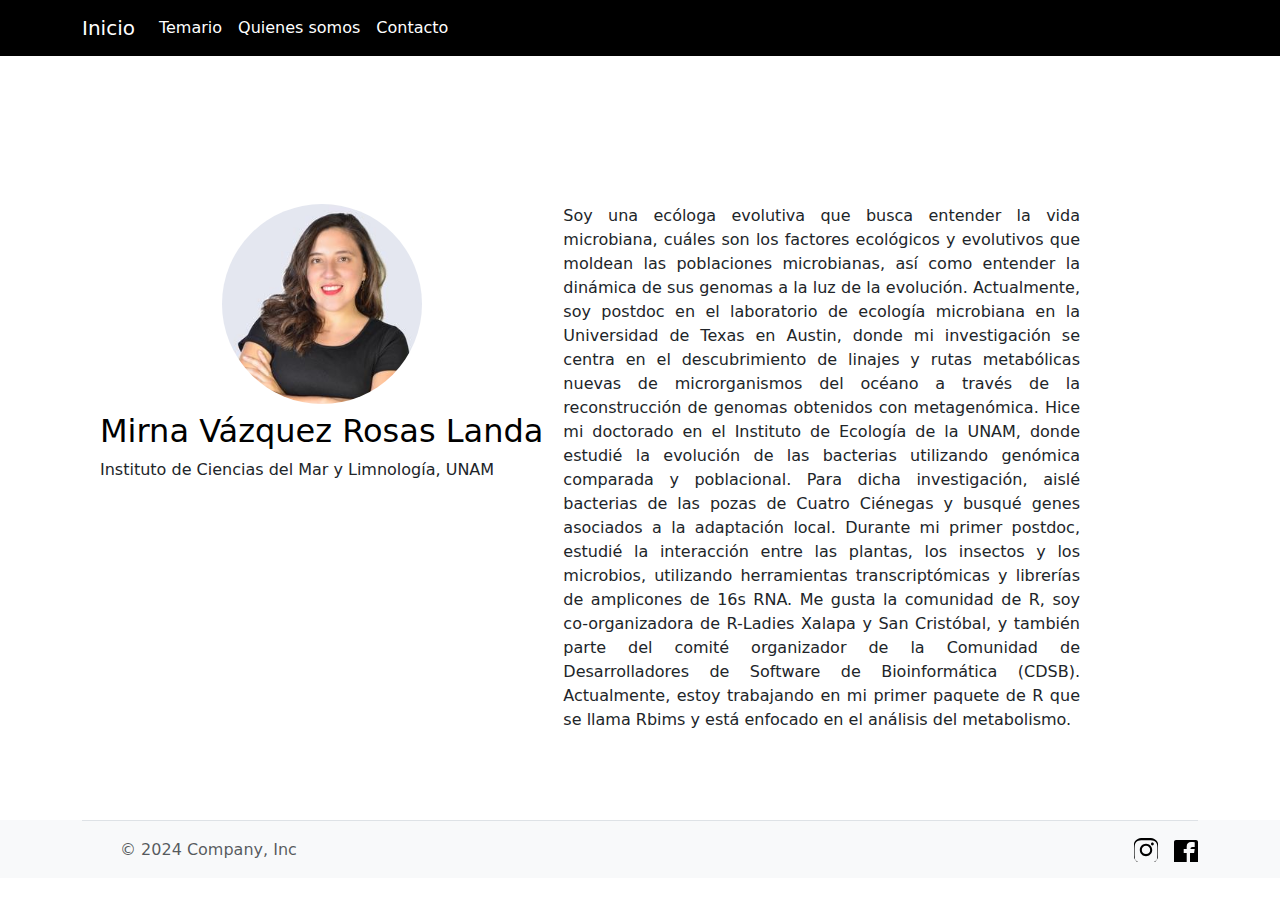
<file: mirna.html>
<!DOCTYPE html>
<html lang="en">

<head>
    <meta charset="UTF-8">
    <meta name="viewport" content="width=device-width, initial-scale=1.0">
    <title>Mirna</title>
    <link rel="shortcut icon" href="assets/453222021_3803246266613721_8014105014014531822_n.jpg" type="image/x-icon">

    <link href="https://cdn.jsdelivr.net/npm/bootstrap@5.3.3/dist/css/bootstrap.min.css" rel="stylesheet"
        integrity="sha384-QWTKZyjpPEjISv5WaRU9OFeRpok6YctnYmDr5pNlyT2bRjXh0JMhjY6hW+ALEwIH" crossorigin="anonymous">

    <link rel="stylesheet" href="https://cdn.jsdelivr.net/npm/bootstrap-icons@1.11.3/font/bootstrap-icons.min.css">

    <link rel="stylesheet" href="style.css">
</head>

<body>
    <!-- SVG symbols -->
    <svg xmlns="http://www.w3.org/2000/svg" style="display: none;">
        <symbol id="twitter" viewBox="0 0 24 24">
            <path
                d="M23.4 4.8c-.9.4-1.7.6-2.6.8 1-1.2 1.7-2.5 2-4-.8.5-1.6.9-2.5 1.1-.7-.8-1.8-1.4-3-1.4-2.3 0-4 1.7-4 4 0 .3 0 .6.1.9-3.4-.2-6.5-1.7-8.5-4.1-.4.7-.6 1.5-.6 2.4 0 1.6.8 3.1 2 4-1 0-2-.3-2.7-.8v.1c0 2.3 1.6 4.2 3.6 4.6-.4.1-.9.2-1.4.2-.3 0-.7 0-1-.1.7 2.1 2.6 3.5 4.8 3.6-1.8 1.4-3.9 2.2-6.2 2.2-.4 0-.8 0-1.2-.1 2.3 1.5 5 2.4 7.8 2.4 9.4 0 14.5-7.8 14.5-14.5 0-.2 0-.4 0-.6.9-.7 1.7-1.5 2.3-2.5z" />
        </symbol>
        <symbol id="instagram" viewBox="0 0 24 24">
            <path
                d="M12 2.2c3.2 0 3.6 0 4.8.1 1.2.1 2 .2 2.8.4.8.3 1.5.6 2.1 1.2.6.6.9 1.2 1.2 2.1.2.8.3 1.6.4 2.8.1 1.2.1 1.6.1 4.8s0 3.6-.1 4.8c-.1 1.2-.2 2-.4 2.8-.3.8-.6 1.5-1.2 2.1-.6.6-1.2.9-2.1 1.2-.8.2-1.6.3-2.8.4-1.2.1-1.6.1-4.8.1s-3.6 0-4.8-.1c-1.2-.1-2-.2-2.8-.4-.8-.3-1.5-.6-2.1-1.2-.6-.6-.9-1.2-1.2-2.1-.2-.8-.3-1.6-.4-2.8-.1-1.2-.1-1.6-.1-4.8s0-3.6.1-4.8c.1-1.2.2-2 .4-2.8.3-.8.6-1.5 1.2-2.1.6-.6 1.2-.9 2.1-1.2.8-.2 1.6-.3 2.8-.4 1.2-.1 1.6-.1 4.8-.1m0-2.2c-3.3 0-3.7 0-4.9.1-1.2.1-2.1.3-2.9.6-.9.4-1.6.9-2.3 1.6-.7.7-1.2 1.4-1.6 2.3-.3.8-.5 1.7-.6 2.9-.1 1.2-.1 1.6-.1 4.9s0 3.7.1 4.9c.1 1.2.3 2.1.6 2.9.4.9.9 1.6 1.6 2.3.7.7 1.4 1.2 2.3 1.6.8.3 1.7.5 2.9.6 1.2.1 1.6.1 4.9.1s3.7 0 4.9-.1c1.2-.1 2.1-.3 2.9-.6.9-.4 1.6-.9 2.3-1.6.7-.7 1.2-1.4 1.6-2.3.3-.8.5-1.7.6-2.9.1-1.2.1-1.6.1-4.9s0-3.7-.1-4.9c-.1-1.2-.3-2.1-.6-2.9-.4-.9-.9-1.6-1.6-2.3-.7-.7-1.4-1.2-2.3-1.6-.8-.3-1.7-.5-2.9-.6-1.2-.1-1.6-.1-4.9-.1z" />
            <path
                d="M12 5.8c-3.4 0-6.2 2.8-6.2 6.2s2.8 6.2 6.2 6.2 6.2-2.8 6.2-6.2-2.8-6.2-6.2-6.2zm0 10.3c-2.3 0-4.2-1.9-4.2-4.2s1.9-4.2 4.2-4.2 4.2 1.9 4.2 4.2-1.9 4.2-4.2 4.2zm6.4-11.5c-.8 0-1.4.6-1.4 1.4s.6 1.4 1.4 1.4 1.4-.6 1.4-1.4-.6-1.4-1.4-1.4z" />
        </symbol>
        <symbol id="facebook" viewBox="0 0 24 24">
            <path
                d="M22 2.1H2C.9 2.1 0 3 0 4.1v19.7c0 1.1.9 2 2 2h10.7V14.9h-3V11h3V8.4c0-2.9 1.7-4.5 4.3-4.5 1.3 0 2.7.2 3.7.4V9h-2.1c-1.6 0-2.1.8-2.1 2.1V11h4.2l-.6 3.9H16v11H22c1.1 0 2-.9 2-2V4.1c0-1.1-.9-2-2-2z" />
        </symbol>
    </svg>
    <!--- Cabecera de mi página -->
    <header>
        <nav class="navbar navbar-expand-md bg-black" data-bs-theme="dark">
            <div class="container">
                <a class="navbar-brand text-white" href="index.html">Inicio</a>
                <button class="navbar-toggler" type="button" data-bs-toggle="collapse" data-bs-target="#navbarNav"
                    aria-controls="navbarNav" aria-expanded="false" aria-label="Toggle navigation">
                    <span class="navbar-toggler-icon"></span>
                </button>
                <div class="collapse navbar-collapse" id="navbarNav">
                    <ul class="navbar-nav ">
                        <li class="nav-item">
                            <a class="nav-link active text-white" aria-current="page" href="temario.html">Temario</a>
                        </li>
                        <li class="nav-item">
                            <a class="nav-link text-white" href="equipo.html">Quienes somos</a>
                        </li>
                        <li class="nav-item">
                            <a class="nav-link text-white" href="contacto.html">Contacto</a>
                        </li>
                    </ul>
                </div>
            </div>
        </nav>
    </header>

    <main>
        <div class="row g-4 py-5 row-cols-1 row-cols-lg-3 text-center">
            <div class="feature col contenedor-principal">
                <div id="links-footer" class="contenedor-izquierda">
                    <img id="equipo" class="investigador" src="assets/dramirna.jpg" alt="Imagen">
                    <div>
                        <h3 class="fs-2 text-body-emphasis my-2">Mirna Vázquez Rosas Landa</h3>
                        <p>Instituto de Ciencias del Mar y Limnología, UNAM</p>
                    </div>
                </div>
                <div class="contenedor-derecha">
                    <p>
                        Soy una ecóloga evolutiva que busca entender la vida microbiana, cuáles son los factores
                        ecológicos y evolutivos que moldean las poblaciones microbianas, así como entender la dinámica
                        de sus genomas a la luz de la evolución. Actualmente, soy postdoc en el laboratorio de ecología
                        microbiana en la Universidad de Texas en Austin, donde mi investigación se centra en el
                        descubrimiento de linajes y rutas metabólicas nuevas de microrganismos del océano a través de la
                        reconstrucción de genomas obtenidos con metagenómica. Hice mi doctorado en el Instituto de
                        Ecología de la UNAM, donde estudié la evolución de las bacterias utilizando genómica comparada y
                        poblacional. Para dicha investigación, aislé bacterias de las pozas de Cuatro Ciénegas y busqué
                        genes asociados a la adaptación local. Durante mi primer postdoc, estudié la interacción entre
                        las plantas, los insectos y los microbios, utilizando herramientas transcriptómicas y librerías
                        de amplicones de 16s RNA. Me gusta la comunidad de R, soy co-organizadora de R-Ladies Xalapa y
                        San Cristóbal, y también parte del comité organizador de la Comunidad de Desarrolladores de
                        Software de Bioinformática (CDSB). Actualmente, estoy trabajando en mi primer paquete de R que
                        se llama Rbims y está enfocado en el análisis del metabolismo.
                    </p>
                </div>
            </div>
        </div>
    </main>


    <footer>
        <div class="container">
            <footer class="d-flex flex-wrap justify-content-between align-items-center py-3 my-4 border-top">
                <div class="col-md-4 d-flex align-items-center">
                    <a href="/" class="mb-3 me-2 mb-md-0 text-body-secondary text-decoration-none lh-1">
                        <svg class="bi" width="30" height="24"><use xlink:href="#bootstrap"></use></svg>
                    </a>
                    <span class="mb-3 mb-md-0 text-body-secondary">© 2024 Company, Inc</span>
                </div>
                <ul class="nav col-md-4 justify-content-end list-unstyled d-flex">
                    
                    <li class="ms-3">
                        <a class="text-body-secondary" href="https://www.instagram.com/landalab/"><svg class="bi" width="24" height="24"><use xlink:href="#instagram"></use></svg></a>
                    </li>
                    <li class="ms-3">
                        <a class="text-body-secondary" href="https://www.facebook.com/profile.php?id=61562960111203"><svg class="bi" width="24" height="24"><use xlink:href="#facebook"></use></svg></a>
                    </li>
                </ul>
            </footer>
        </div>
    </footer>
</body>

</html>
</file>
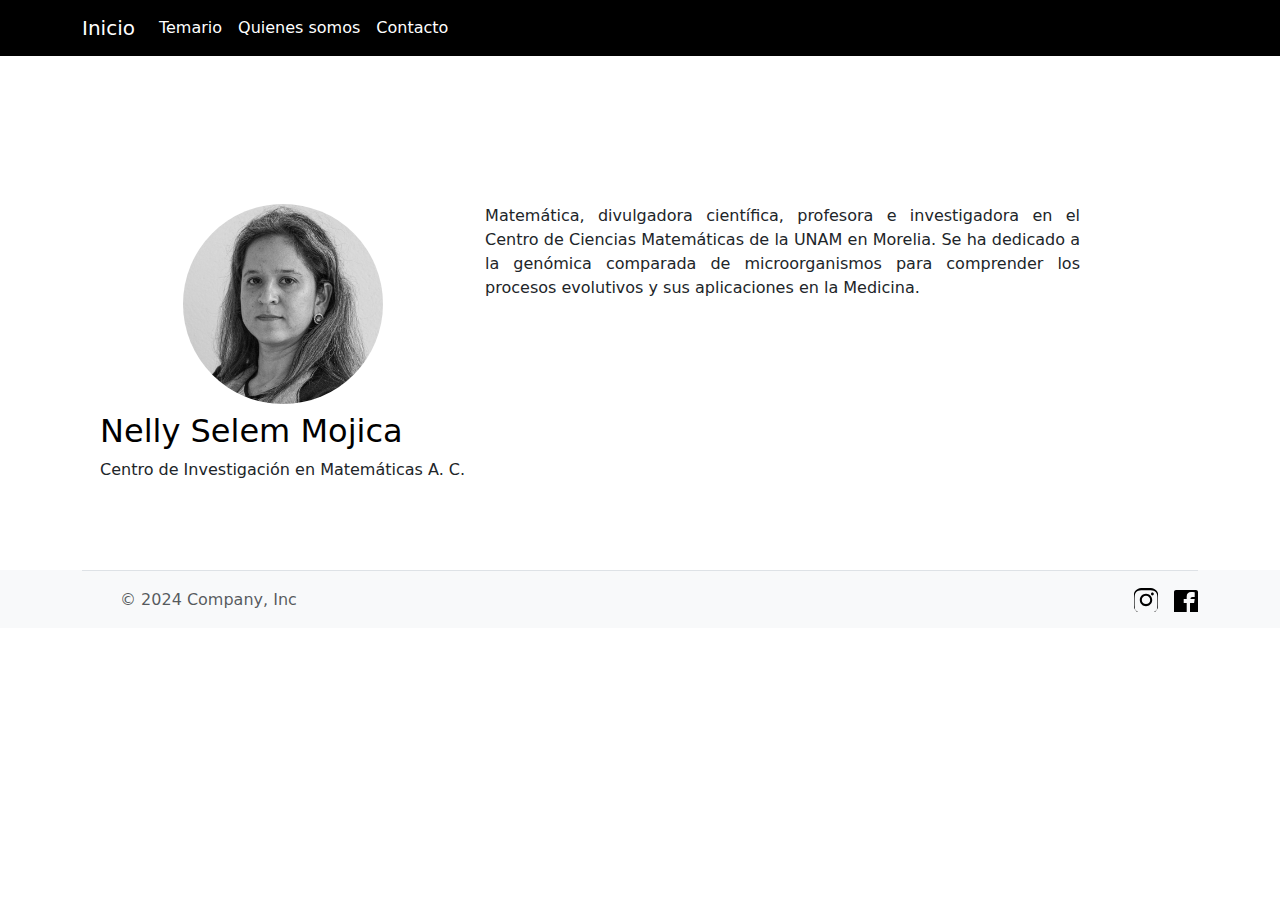
<file: nelly.html>
<!DOCTYPE html>
<html lang="en">

<head>
    <meta charset="UTF-8">
    <meta name="viewport" content="width=device-width, initial-scale=1.0">
    <title>Nelly</title>
    <link rel="shortcut icon" href="assets/453222021_3803246266613721_8014105014014531822_n.jpg" type="image/x-icon">

    <link href="https://cdn.jsdelivr.net/npm/bootstrap@5.3.3/dist/css/bootstrap.min.css" rel="stylesheet"
        integrity="sha384-QWTKZyjpPEjISv5WaRU9OFeRpok6YctnYmDr5pNlyT2bRjXh0JMhjY6hW+ALEwIH" crossorigin="anonymous">

    <link rel="stylesheet" href="https://cdn.jsdelivr.net/npm/bootstrap-icons@1.11.3/font/bootstrap-icons.min.css">

    <link rel="stylesheet" href="style.css">
</head>

<body>
    <!-- SVG symbols -->
    <svg xmlns="http://www.w3.org/2000/svg" style="display: none;">
        <symbol id="twitter" viewBox="0 0 24 24">
            <path
                d="M23.4 4.8c-.9.4-1.7.6-2.6.8 1-1.2 1.7-2.5 2-4-.8.5-1.6.9-2.5 1.1-.7-.8-1.8-1.4-3-1.4-2.3 0-4 1.7-4 4 0 .3 0 .6.1.9-3.4-.2-6.5-1.7-8.5-4.1-.4.7-.6 1.5-.6 2.4 0 1.6.8 3.1 2 4-1 0-2-.3-2.7-.8v.1c0 2.3 1.6 4.2 3.6 4.6-.4.1-.9.2-1.4.2-.3 0-.7 0-1-.1.7 2.1 2.6 3.5 4.8 3.6-1.8 1.4-3.9 2.2-6.2 2.2-.4 0-.8 0-1.2-.1 2.3 1.5 5 2.4 7.8 2.4 9.4 0 14.5-7.8 14.5-14.5 0-.2 0-.4 0-.6.9-.7 1.7-1.5 2.3-2.5z" />
        </symbol>
        <symbol id="instagram" viewBox="0 0 24 24">
            <path
                d="M12 2.2c3.2 0 3.6 0 4.8.1 1.2.1 2 .2 2.8.4.8.3 1.5.6 2.1 1.2.6.6.9 1.2 1.2 2.1.2.8.3 1.6.4 2.8.1 1.2.1 1.6.1 4.8s0 3.6-.1 4.8c-.1 1.2-.2 2-.4 2.8-.3.8-.6 1.5-1.2 2.1-.6.6-1.2.9-2.1 1.2-.8.2-1.6.3-2.8.4-1.2.1-1.6.1-4.8.1s-3.6 0-4.8-.1c-1.2-.1-2-.2-2.8-.4-.8-.3-1.5-.6-2.1-1.2-.6-.6-.9-1.2-1.2-2.1-.2-.8-.3-1.6-.4-2.8-.1-1.2-.1-1.6-.1-4.8s0-3.6.1-4.8c.1-1.2.2-2 .4-2.8.3-.8.6-1.5 1.2-2.1.6-.6 1.2-.9 2.1-1.2.8-.2 1.6-.3 2.8-.4 1.2-.1 1.6-.1 4.8-.1m0-2.2c-3.3 0-3.7 0-4.9.1-1.2.1-2.1.3-2.9.6-.9.4-1.6.9-2.3 1.6-.7.7-1.2 1.4-1.6 2.3-.3.8-.5 1.7-.6 2.9-.1 1.2-.1 1.6-.1 4.9s0 3.7.1 4.9c.1 1.2.3 2.1.6 2.9.4.9.9 1.6 1.6 2.3.7.7 1.4 1.2 2.3 1.6.8.3 1.7.5 2.9.6 1.2.1 1.6.1 4.9.1s3.7 0 4.9-.1c1.2-.1 2.1-.3 2.9-.6.9-.4 1.6-.9 2.3-1.6.7-.7 1.2-1.4 1.6-2.3.3-.8.5-1.7.6-2.9.1-1.2.1-1.6.1-4.9s0-3.7-.1-4.9c-.1-1.2-.3-2.1-.6-2.9-.4-.9-.9-1.6-1.6-2.3-.7-.7-1.4-1.2-2.3-1.6-.8-.3-1.7-.5-2.9-.6-1.2-.1-1.6-.1-4.9-.1z" />
            <path
                d="M12 5.8c-3.4 0-6.2 2.8-6.2 6.2s2.8 6.2 6.2 6.2 6.2-2.8 6.2-6.2-2.8-6.2-6.2-6.2zm0 10.3c-2.3 0-4.2-1.9-4.2-4.2s1.9-4.2 4.2-4.2 4.2 1.9 4.2 4.2-1.9 4.2-4.2 4.2zm6.4-11.5c-.8 0-1.4.6-1.4 1.4s.6 1.4 1.4 1.4 1.4-.6 1.4-1.4-.6-1.4-1.4-1.4z" />
        </symbol>
        <symbol id="facebook" viewBox="0 0 24 24">
            <path
                d="M22 2.1H2C.9 2.1 0 3 0 4.1v19.7c0 1.1.9 2 2 2h10.7V14.9h-3V11h3V8.4c0-2.9 1.7-4.5 4.3-4.5 1.3 0 2.7.2 3.7.4V9h-2.1c-1.6 0-2.1.8-2.1 2.1V11h4.2l-.6 3.9H16v11H22c1.1 0 2-.9 2-2V4.1c0-1.1-.9-2-2-2z" />
        </symbol>
    </svg>
    <!--- Cabecera de mi página -->
    <header>
        <nav class="navbar navbar-expand-md bg-black" data-bs-theme="dark">
            <div class="container">
                <a class="navbar-brand text-white" href="index.html">Inicio</a>
                <button class="navbar-toggler" type="button" data-bs-toggle="collapse" data-bs-target="#navbarNav"
                    aria-controls="navbarNav" aria-expanded="false" aria-label="Toggle navigation">
                    <span class="navbar-toggler-icon"></span>
                </button>
                <div class="collapse navbar-collapse" id="navbarNav">
                    <ul class="navbar-nav ">
                        <li class="nav-item">
                            <a class="nav-link active text-white" aria-current="page" href="temario.html">Temario</a>
                        </li>
                        <li class="nav-item">
                            <a class="nav-link text-white" href="equipo.html">Quienes somos</a>
                        </li>
                        <li class="nav-item">
                            <a class="nav-link text-white" href="contacto.html">Contacto</a>
                        </li>
                    </ul>
                </div>
            </div>
        </nav>
    </header>

    <main>
        <div class="row g-4 py-5 row-cols-1 row-cols-lg-3 text-center">
            <div class="feature col contenedor-principal">
                <div id="links-footer" class="contenedor-izquierda">
                    <img id="equipo" class="investigador" src="assets/selem.jpg" alt="Imagen">
                    <div>
                        <h3 class="fs-2 text-body-emphasis my-2">Nelly Selem Mojica</h3>
                        <p>Centro de Investigación en Matemáticas A. C.</p>
                    </div>
                </div>
                <div class="contenedor-derecha">
                    <p>
                        Matemática, divulgadora científica, profesora e investigadora en el Centro de Ciencias
                        Matemáticas de la UNAM en Morelia.
                        Se ha dedicado a la genómica comparada de microorganismos para comprender los procesos
                        evolutivos y sus aplicaciones en la Medicina.
                    </p>
                </div>
            </div>
        </div>
    </main>


    <footer>
        <div class="container">
            <footer class="d-flex flex-wrap justify-content-between align-items-center py-3 my-4 border-top">
                <div class="col-md-4 d-flex align-items-center">
                    <a href="/" class="mb-3 me-2 mb-md-0 text-body-secondary text-decoration-none lh-1">
                        <svg class="bi" width="30" height="24">
                            <use xlink:href="#bootstrap"></use>
                        </svg>
                    </a>
                    <span class="mb-3 mb-md-0 text-body-secondary">© 2024 Company, Inc</span>
                </div>
                <ul class="nav col-md-4 justify-content-end list-unstyled d-flex">

                    <li class="ms-3">
                        <a class="text-body-secondary" href="https://www.instagram.com/landalab/"><svg class="bi"
                                width="24" height="24">
                                <use xlink:href="#instagram"></use>
                            </svg></a>
                    </li>
                    <li class="ms-3">
                        <a class="text-body-secondary"
                            href="https://www.facebook.com/profile.php?id=61562960111203"><svg class="bi" width="24"
                                height="24">
                                <use xlink:href="#facebook"></use>
                            </svg></a>
                    </li>
                </ul>
            </footer>
        </div>
    </footer>
</body>

</html>
</file>
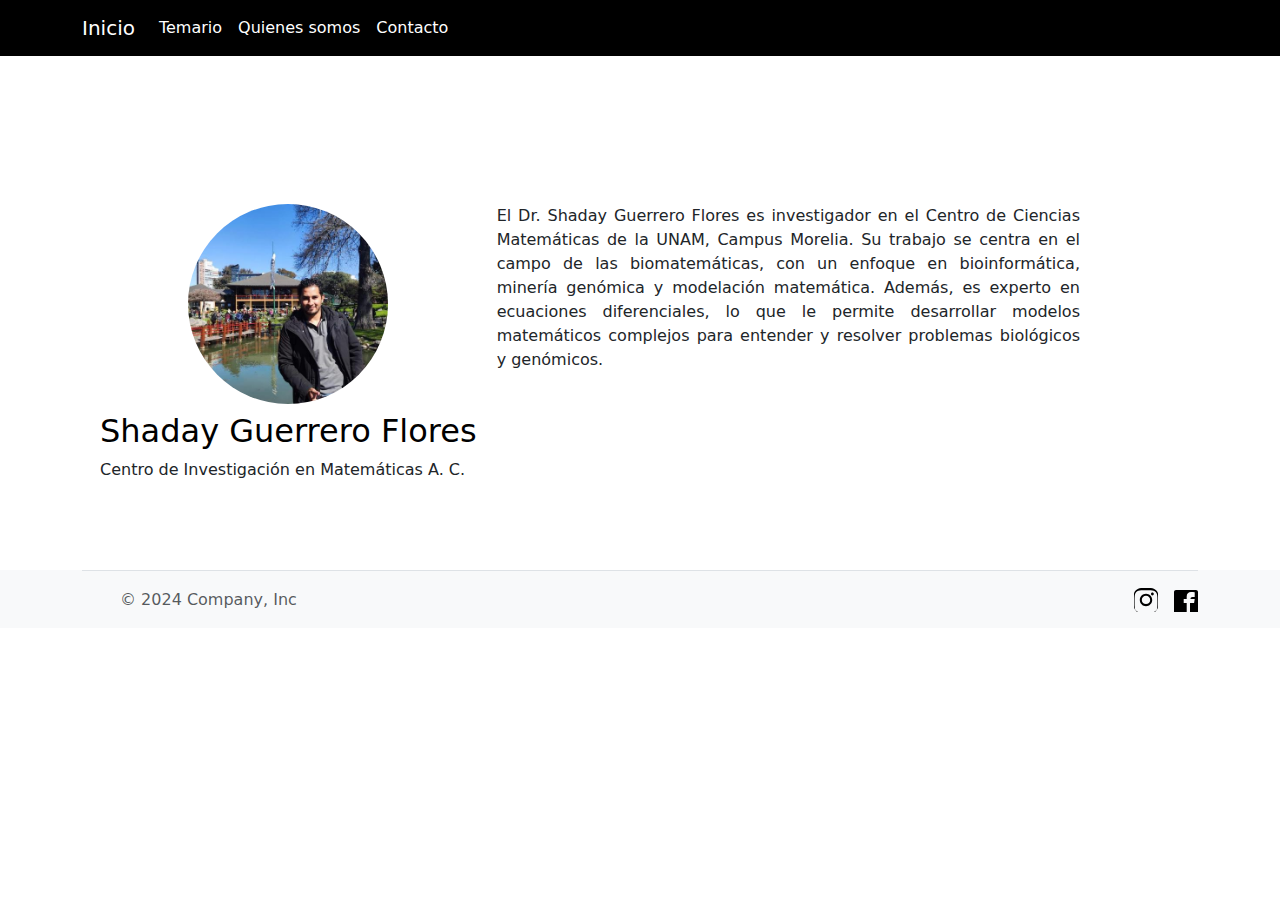
<file: shaday.html>
<!DOCTYPE html>
<html lang="en">

<head>
    <meta charset="UTF-8">
    <meta name="viewport" content="width=device-width, initial-scale=1.0">
    <title>Shaday</title>
    <link rel="shortcut icon" href="assets/453222021_3803246266613721_8014105014014531822_n.jpg" type="image/x-icon">

    <link href="https://cdn.jsdelivr.net/npm/bootstrap@5.3.3/dist/css/bootstrap.min.css" rel="stylesheet"
        integrity="sha384-QWTKZyjpPEjISv5WaRU9OFeRpok6YctnYmDr5pNlyT2bRjXh0JMhjY6hW+ALEwIH" crossorigin="anonymous">

    <link rel="stylesheet" href="https://cdn.jsdelivr.net/npm/bootstrap-icons@1.11.3/font/bootstrap-icons.min.css">

    <link rel="stylesheet" href="style.css">
</head>

<body>
    <!-- SVG symbols -->
    <svg xmlns="http://www.w3.org/2000/svg" style="display: none;">
        <symbol id="twitter" viewBox="0 0 24 24">
            <path
                d="M23.4 4.8c-.9.4-1.7.6-2.6.8 1-1.2 1.7-2.5 2-4-.8.5-1.6.9-2.5 1.1-.7-.8-1.8-1.4-3-1.4-2.3 0-4 1.7-4 4 0 .3 0 .6.1.9-3.4-.2-6.5-1.7-8.5-4.1-.4.7-.6 1.5-.6 2.4 0 1.6.8 3.1 2 4-1 0-2-.3-2.7-.8v.1c0 2.3 1.6 4.2 3.6 4.6-.4.1-.9.2-1.4.2-.3 0-.7 0-1-.1.7 2.1 2.6 3.5 4.8 3.6-1.8 1.4-3.9 2.2-6.2 2.2-.4 0-.8 0-1.2-.1 2.3 1.5 5 2.4 7.8 2.4 9.4 0 14.5-7.8 14.5-14.5 0-.2 0-.4 0-.6.9-.7 1.7-1.5 2.3-2.5z" />
        </symbol>
        <symbol id="instagram" viewBox="0 0 24 24">
            <path
                d="M12 2.2c3.2 0 3.6 0 4.8.1 1.2.1 2 .2 2.8.4.8.3 1.5.6 2.1 1.2.6.6.9 1.2 1.2 2.1.2.8.3 1.6.4 2.8.1 1.2.1 1.6.1 4.8s0 3.6-.1 4.8c-.1 1.2-.2 2-.4 2.8-.3.8-.6 1.5-1.2 2.1-.6.6-1.2.9-2.1 1.2-.8.2-1.6.3-2.8.4-1.2.1-1.6.1-4.8.1s-3.6 0-4.8-.1c-1.2-.1-2-.2-2.8-.4-.8-.3-1.5-.6-2.1-1.2-.6-.6-.9-1.2-1.2-2.1-.2-.8-.3-1.6-.4-2.8-.1-1.2-.1-1.6-.1-4.8s0-3.6.1-4.8c.1-1.2.2-2 .4-2.8.3-.8.6-1.5 1.2-2.1.6-.6 1.2-.9 2.1-1.2.8-.2 1.6-.3 2.8-.4 1.2-.1 1.6-.1 4.8-.1m0-2.2c-3.3 0-3.7 0-4.9.1-1.2.1-2.1.3-2.9.6-.9.4-1.6.9-2.3 1.6-.7.7-1.2 1.4-1.6 2.3-.3.8-.5 1.7-.6 2.9-.1 1.2-.1 1.6-.1 4.9s0 3.7.1 4.9c.1 1.2.3 2.1.6 2.9.4.9.9 1.6 1.6 2.3.7.7 1.4 1.2 2.3 1.6.8.3 1.7.5 2.9.6 1.2.1 1.6.1 4.9.1s3.7 0 4.9-.1c1.2-.1 2.1-.3 2.9-.6.9-.4 1.6-.9 2.3-1.6.7-.7 1.2-1.4 1.6-2.3.3-.8.5-1.7.6-2.9.1-1.2.1-1.6.1-4.9s0-3.7-.1-4.9c-.1-1.2-.3-2.1-.6-2.9-.4-.9-.9-1.6-1.6-2.3-.7-.7-1.4-1.2-2.3-1.6-.8-.3-1.7-.5-2.9-.6-1.2-.1-1.6-.1-4.9-.1z" />
            <path
                d="M12 5.8c-3.4 0-6.2 2.8-6.2 6.2s2.8 6.2 6.2 6.2 6.2-2.8 6.2-6.2-2.8-6.2-6.2-6.2zm0 10.3c-2.3 0-4.2-1.9-4.2-4.2s1.9-4.2 4.2-4.2 4.2 1.9 4.2 4.2-1.9 4.2-4.2 4.2zm6.4-11.5c-.8 0-1.4.6-1.4 1.4s.6 1.4 1.4 1.4 1.4-.6 1.4-1.4-.6-1.4-1.4-1.4z" />
        </symbol>
        <symbol id="facebook" viewBox="0 0 24 24">
            <path
                d="M22 2.1H2C.9 2.1 0 3 0 4.1v19.7c0 1.1.9 2 2 2h10.7V14.9h-3V11h3V8.4c0-2.9 1.7-4.5 4.3-4.5 1.3 0 2.7.2 3.7.4V9h-2.1c-1.6 0-2.1.8-2.1 2.1V11h4.2l-.6 3.9H16v11H22c1.1 0 2-.9 2-2V4.1c0-1.1-.9-2-2-2z" />
        </symbol>
    </svg>
    <!--- Cabecera de mi página -->
    <header>
        <nav class="navbar navbar-expand-md bg-black" data-bs-theme="dark">
            <div class="container">
                <a class="navbar-brand text-white" href="index.html">Inicio</a>
                <button class="navbar-toggler" type="button" data-bs-toggle="collapse" data-bs-target="#navbarNav"
                    aria-controls="navbarNav" aria-expanded="false" aria-label="Toggle navigation">
                    <span class="navbar-toggler-icon"></span>
                </button>
                <div class="collapse navbar-collapse" id="navbarNav">
                    <ul class="navbar-nav ">
                        <li class="nav-item">
                            <a class="nav-link active text-white" aria-current="page" href="temario.html">Temario</a>
                        </li>
                        <li class="nav-item">
                            <a class="nav-link text-white" href="equipo.html">Quienes somos</a>
                        </li>
                        <li class="nav-item">
                            <a class="nav-link text-white" href="contacto.html">Contacto</a>
                        </li>
                    </ul>
                </div>
            </div>
        </nav>
    </header>

    <main>
        <div class="row g-4 py-5 row-cols-1 row-cols-lg-3 text-center">
            <div class="feature col contenedor-principal">
                <div id="links-footer" class="contenedor-izquierda">
                    <img id="equipo" class="investigador" src="assets/shaday.jpeg" alt="Imagen">
                    <div>
                        <h3 class="fs-2 text-body-emphasis my-2">Shaday Guerrero Flores</h3>
                        <p>Centro de Investigación en Matemáticas A. C.</p>
                    </div>
                </div>
                <div class="contenedor-derecha">
                    <p>
                        El Dr. Shaday Guerrero Flores es investigador en el Centro de Ciencias Matemáticas de la UNAM,
                        Campus Morelia. Su trabajo se centra en el campo de las biomatemáticas, con un enfoque en
                        bioinformática, minería genómica y modelación matemática. Además, es experto en ecuaciones
                        diferenciales, lo que le permite desarrollar modelos matemáticos complejos para entender y
                        resolver problemas biológicos y genómicos.
                    </p>
                </div>
            </div>
        </div>
    </main>


    <footer>
        <div class="container">
            <footer class="d-flex flex-wrap justify-content-between align-items-center py-3 my-4 border-top">
                <div class="col-md-4 d-flex align-items-center">
                    <a href="/" class="mb-3 me-2 mb-md-0 text-body-secondary text-decoration-none lh-1">
                        <svg class="bi" width="30" height="24">
                            <use xlink:href="#bootstrap"></use>
                        </svg>
                    </a>
                    <span class="mb-3 mb-md-0 text-body-secondary">© 2024 Company, Inc</span>
                </div>
                <ul class="nav col-md-4 justify-content-end list-unstyled d-flex">

                    <li class="ms-3">
                        <a class="text-body-secondary" href="https://www.instagram.com/landalab/"><svg class="bi"
                                width="24" height="24">
                                <use xlink:href="#instagram"></use>
                            </svg></a>
                    </li>
                    <li class="ms-3">
                        <a class="text-body-secondary"
                            href="https://www.facebook.com/profile.php?id=61562960111203"><svg class="bi" width="24"
                                height="24">
                                <use xlink:href="#facebook"></use>
                            </svg></a>
                    </li>
                </ul>
            </footer>
        </div>
    </footer>
</body>

</html>
</file>
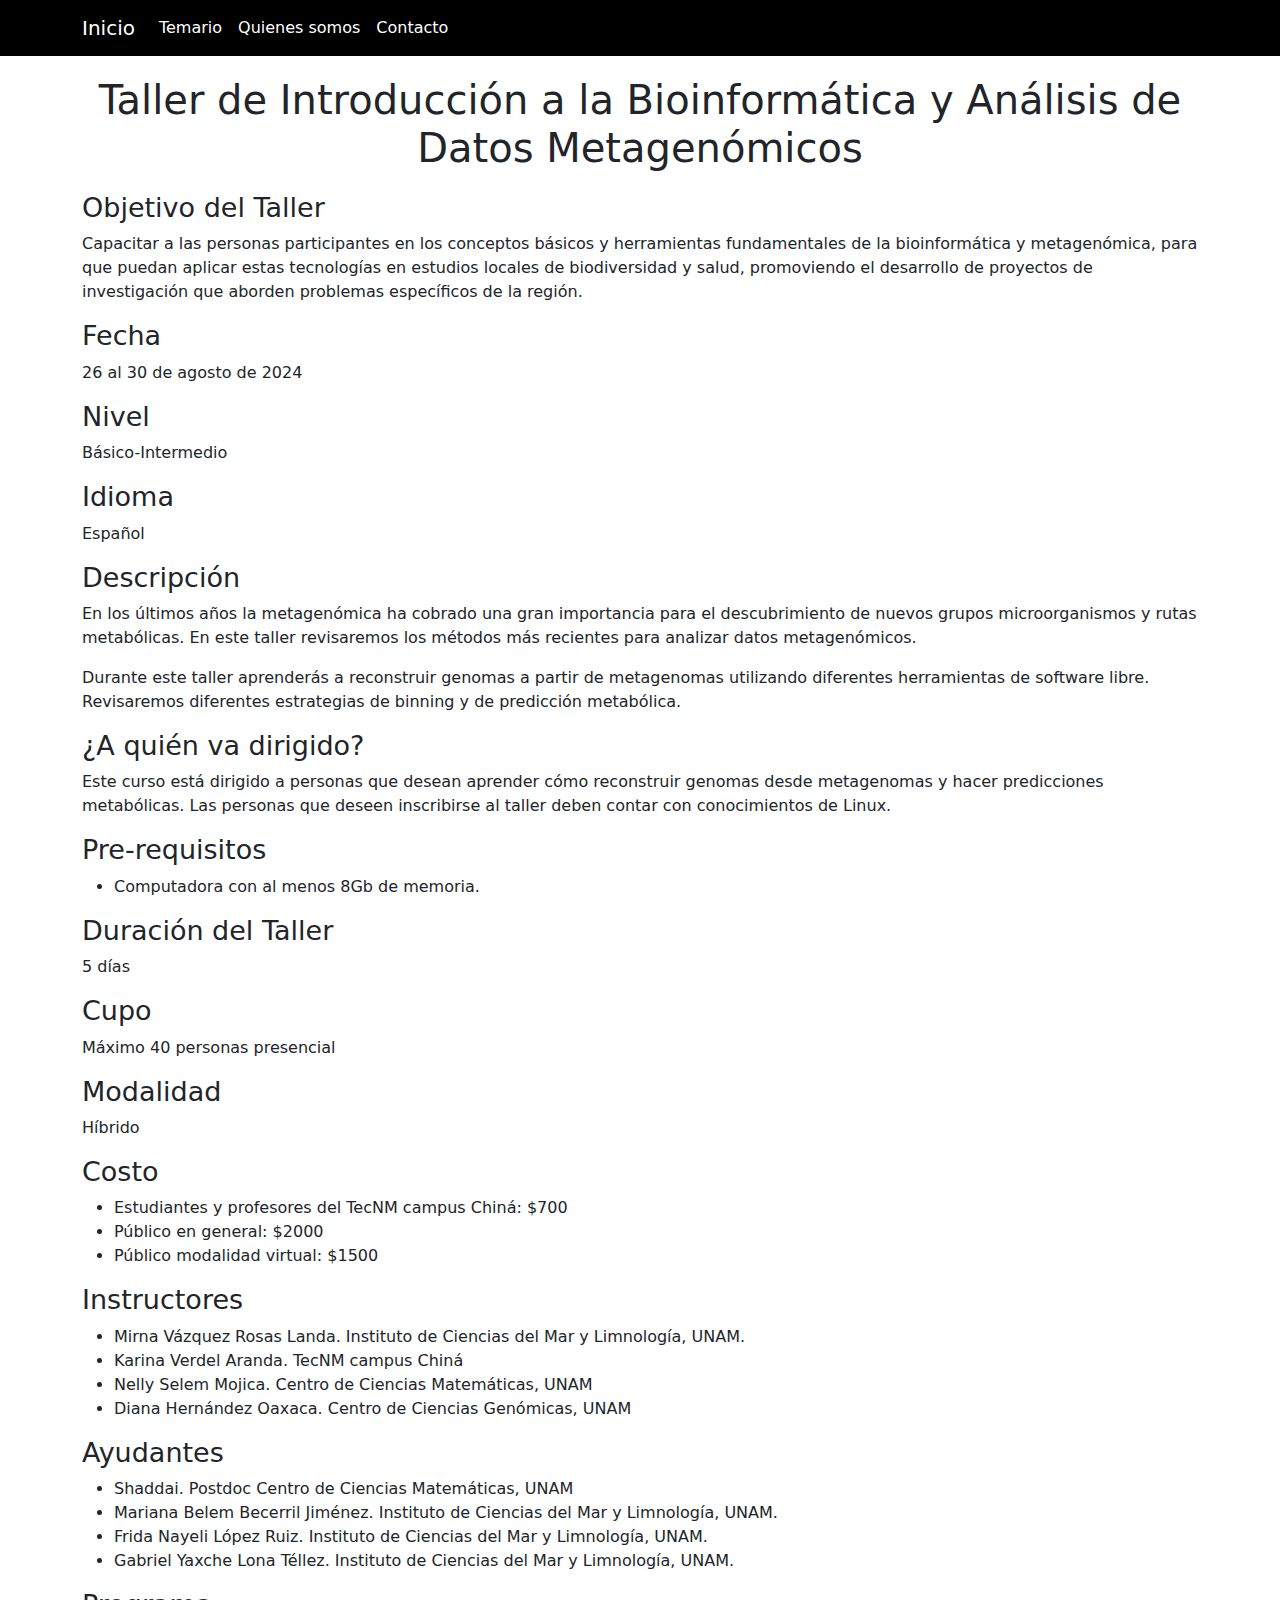
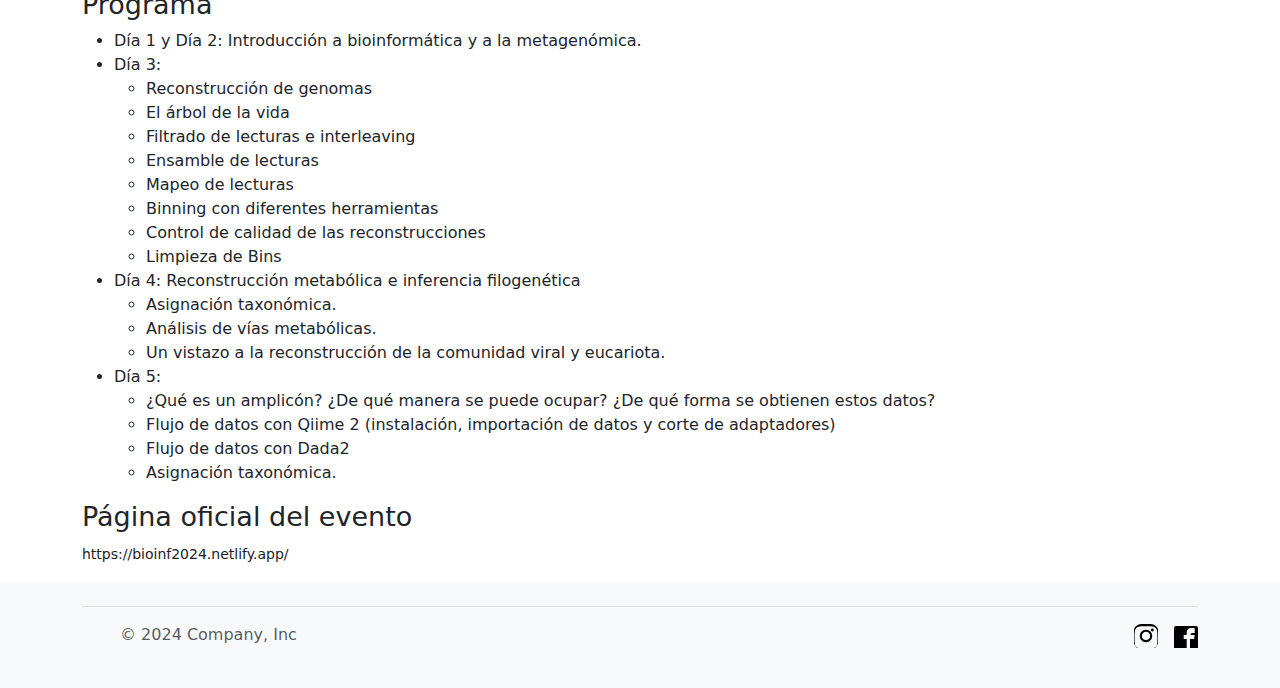
<file: temario.html>
<!DOCTYPE html>
<html lang="en">

<head>
  <meta charset="UTF-8">
  <meta name="viewport" content="width=device-width, initial-scale=1.0">
  <title>Temario</title>
  <link rel="shortcut icon" href="assets/453222021_3803246266613721_8014105014014531822_n.jpg" type="image/x-icon">

  <link href="https://cdn.jsdelivr.net/npm/bootstrap@5.3.3/dist/css/bootstrap.min.css" rel="stylesheet"
    integrity="sha384-QWTKZyjpPEjISv5WaRU9OFeRpok6YctnYmDr5pNlyT2bRjXh0JMhjY6hW+ALEwIH" crossorigin="anonymous">

  <link rel="stylesheet" href="https://cdn.jsdelivr.net/npm/bootstrap-icons@1.11.3/font/bootstrap-icons.min.css">

  <link rel="stylesheet" href="style.css">

</head>

<body>
  <!-- SVG symbols -->
  <svg xmlns="http://www.w3.org/2000/svg" style="display: none;">
    <symbol id="twitter" viewBox="0 0 24 24">
      <path d="M23.4 4.8c-.9.4-1.7.6-2.6.8 1-1.2 1.7-2.5 2-4-.8.5-1.6.9-2.5 1.1-.7-.8-1.8-1.4-3-1.4-2.3 0-4 1.7-4 4 0 .3 0 .6.1.9-3.4-.2-6.5-1.7-8.5-4.1-.4.7-.6 1.5-.6 2.4 0 1.6.8 3.1 2 4-1 0-2-.3-2.7-.8v.1c0 2.3 1.6 4.2 3.6 4.6-.4.1-.9.2-1.4.2-.3 0-.7 0-1-.1.7 2.1 2.6 3.5 4.8 3.6-1.8 1.4-3.9 2.2-6.2 2.2-.4 0-.8 0-1.2-.1 2.3 1.5 5 2.4 7.8 2.4 9.4 0 14.5-7.8 14.5-14.5 0-.2 0-.4 0-.6.9-.7 1.7-1.5 2.3-2.5z" />
    </symbol>
    <symbol id="instagram" viewBox="0 0 24 24">
      <path
        d="M12 2.2c3.2 0 3.6 0 4.8.1 1.2.1 2 .2 2.8.4.8.3 1.5.6 2.1 1.2.6.6.9 1.2 1.2 2.1.2.8.3 1.6.4 2.8.1 1.2.1 1.6.1 4.8s0 3.6-.1 4.8c-.1 1.2-.2 2-.4 2.8-.3.8-.6 1.5-1.2 2.1-.6.6-1.2.9-2.1 1.2-.8.2-1.6.3-2.8.4-1.2.1-1.6.1-4.8.1s-3.6 0-4.8-.1c-1.2-.1-2-.2-2.8-.4-.8-.3-1.5-.6-2.1-1.2-.6-.6-.9-1.2-1.2-2.1-.2-.8-.3-1.6-.4-2.8-.1-1.2-.1-1.6-.1-4.8s0-3.6.1-4.8c.1-1.2.2-2 .4-2.8.3-.8.6-1.5 1.2-2.1.6-.6 1.2-.9 2.1-1.2.8-.2 1.6-.3 2.8-.4 1.2-.1 1.6-.1 4.8-.1m0-2.2c-3.3 0-3.7 0-4.9.1-1.2.1-2.1.3-2.9.6-.9.4-1.6.9-2.3 1.6-.7.7-1.2 1.4-1.6 2.3-.3.8-.5 1.7-.6 2.9-.1 1.2-.1 1.6-.1 4.9s0 3.7.1 4.9c.1 1.2.3 2.1.6 2.9.4.9.9 1.6 1.6 2.3.7.7 1.4 1.2 2.3 1.6.8.3 1.7.5 2.9.6 1.2.1 1.6.1 4.9.1s3.7 0 4.9-.1c1.2-.1 2.1-.3 2.9-.6.9-.4 1.6-.9 2.3-1.6.7-.7 1.2-1.4 1.6-2.3.3-.8.5-1.7.6-2.9.1-1.2.1-1.6.1-4.9s0-3.7-.1-4.9c-.1-1.2-.3-2.1-.6-2.9-.4-.9-.9-1.6-1.6-2.3-.7-.7-1.4-1.2-2.3-1.6-.8-.3-1.7-.5-2.9-.6-1.2-.1-1.6-.1-4.9-.1z" />
      <path d="M12 5.8c-3.4 0-6.2 2.8-6.2 6.2s2.8 6.2 6.2 6.2 6.2-2.8 6.2-6.2-2.8-6.2-6.2-6.2zm0 10.3c-2.3 0-4.2-1.9-4.2-4.2s1.9-4.2 4.2-4.2 4.2 1.9 4.2 4.2-1.9 4.2-4.2 4.2zm6.4-11.5c-.8 0-1.4.6-1.4 1.4s.6 1.4 1.4 1.4 1.4-.6 1.4-1.4-.6-1.4-1.4-1.4z" />
    </symbol>
    <symbol id="facebook" viewBox="0 0 24 24">
      <path
        d="M22 2.1H2C.9 2.1 0 3 0 4.1v19.7c0 1.1.9 2 2 2h10.7V14.9h-3V11h3V8.4c0-2.9 1.7-4.5 4.3-4.5 1.3 0 2.7.2 3.7.4V9h-2.1c-1.6 0-2.1.8-2.1 2.1V11h4.2l-.6 3.9H16v11H22c1.1 0 2-.9 2-2V4.1c0-1.1-.9-2-2-2z" />
    </symbol>
  </svg>

  <div class="wrapper">
  <!--- Cabecera de mi página -->
  <header>
    <nav class="navbar navbar-expand-md bg-black" data-bs-theme="dark">
      <div class="container">
        <a class="navbar-brand text-white" href="index.html">Inicio</a>
        <button class="navbar-toggler" type="button" data-bs-toggle="collapse" data-bs-target="#navbarNav"
          aria-controls="navbarNav" aria-expanded="false" aria-label="Toggle navigation">
          <span class="navbar-toggler-icon"></span>
        </button>
        <div class="collapse navbar-collapse" id="navbarNav">
          <ul class="navbar-nav ">
            <li class="nav-item">
              <a class="nav-link active text-white" aria-current="page" href="temario.html">Temario</a>
            </li>
            <li class="nav-item">
              <a class="nav-link text-white" href="equipo.html">Quienes somos</a>
            </li>
            <li class="nav-item">
              <a class="nav-link text-white" href="contacto.html">Contacto</a>
            </li>
          </ul>
        </div>
      </div>
    </nav>
  </header>
  <div class="container">
    <header>
        <h1 style="text-align: center;">Taller de Introducción a la Bioinformática y Análisis de Datos Metagenómicos</h1>
    </header>
    
    <section class="info">
        <h2 style="font-size: 27px;">Objetivo del Taller</h2>
        <p>Capacitar a las personas participantes en los conceptos básicos y herramientas fundamentales de la bioinformática y metagenómica, para que puedan aplicar estas tecnologías en estudios locales de biodiversidad y salud, promoviendo el desarrollo de proyectos de investigación que aborden problemas específicos de la región.</p>

        <h2 style="font-size: 27px;">Fecha</h2>
        <p>26 al 30 de agosto de 2024</p>

        <h2 style="font-size: 27px;">Nivel</h2>
        <p>Básico-Intermedio</p>

        <h2 style="font-size: 27px;">Idioma</h2>
        <p>Español</p>

        <h2 style="font-size: 27px;">Descripción</h2>
        <p>En los últimos años la metagenómica ha cobrado una gran importancia para el descubrimiento de nuevos grupos microorganismos y rutas metabólicas. En este taller revisaremos los métodos más recientes para analizar datos metagenómicos.</p>
        <p>Durante este taller aprenderás a reconstruir genomas a partir de metagenomas utilizando diferentes herramientas de software libre. Revisaremos diferentes estrategias de binning y de predicción metabólica.</p>

        <h2 style="font-size: 27px;">¿A quién va dirigido?</h2>
        <p>Este curso está dirigido a personas que desean aprender cómo reconstruir genomas desde metagenomas y hacer predicciones metabólicas. Las personas que deseen inscribirse al taller deben contar con conocimientos de Linux.</p>

        <h2 style="font-size: 27px;">Pre-requisitos</h2>
        <ul>
            <li>Computadora con al menos 8Gb de memoria.</li>
        </ul>

        <h2 style="font-size: 27px;">Duración del Taller</h2>
        <p>5 días</p>

        <h2 style="font-size: 27px;">Cupo</h2>
        <p>Máximo 40 personas presencial</p>

        <h2 style="font-size: 27px;">Modalidad</h2>
        <p>Híbrido</p>

        <h2 style="font-size: 27px;">Costo</h2>
        <ul>
            <li>Estudiantes y profesores del TecNM campus Chiná: $700</li>
            <li>Público en general: $2000</li>
            <li>Público modalidad virtual: $1500</li>
        </ul>

        <h2 style="font-size: 27px;">Instructores</h2>
        <ul>
            <li>Mirna Vázquez Rosas Landa. Instituto de Ciencias del Mar y Limnología, UNAM.</li>
            <li>Karina Verdel Aranda. TecNM campus Chiná</li>
            <li>Nelly Selem Mojica. Centro de Ciencias Matemáticas, UNAM</li>
            <li>Diana Hernández Oaxaca. Centro de Ciencias Genómicas, UNAM</li>
        </ul>

        <h2 style="font-size: 27px;">Ayudantes</h2>
        <ul>
            <li>Shaddai. Postdoc Centro de Ciencias Matemáticas, UNAM</li>
            <li>Mariana Belem Becerril Jiménez. Instituto de Ciencias del Mar y Limnología, UNAM.</li>
            <li>Frida Nayeli López Ruiz. Instituto de Ciencias del Mar y Limnología, UNAM.</li>
            <li>Gabriel Yaxche Lona Téllez. Instituto de Ciencias del Mar y Limnología, UNAM.</li>
        </ul>

        <h2 style="font-size: 27px;">Programa</h2>
        <ul>
            <li>Día 1 y Día 2: Introducción a bioinformática y a la metagenómica.</li>
            <li>Día 3:
                <ul>
                    <li>Reconstrucción de genomas</li>
                    <li>El árbol de la vida</li>
                    <li>Filtrado de lecturas e interleaving</li>
                    <li>Ensamble de lecturas</li>
                    <li>Mapeo de lecturas</li>
                    <li>Binning con diferentes herramientas</li>
                    <li>Control de calidad de las reconstrucciones</li>
                    <li>Limpieza de Bins</li>
                </ul>
            </li>
            <li>Día 4: Reconstrucción metabólica e inferencia filogenética
                <ul>
                    <li>Asignación taxonómica.</li>
                    <li>Análisis de vías metabólicas.</li>
                    <li>Un vistazo a la reconstrucción de la comunidad viral y eucariota.</li>
                </ul>
            </li>
            <li>Día 5:
                <ul>
                    <li>¿Qué es un amplicón? ¿De qué manera se puede ocupar? ¿De qué forma se obtienen estos datos?</li>
                    <li>Flujo de datos con Qiime 2 (instalación, importación de datos y corte de adaptadores)</li>
                    <li>Flujo de datos con Dada2</li>
                    <li>Asignación taxonómica.</li>
                </ul>
            </li>
        </ul>

        <h2 style="font-size: 27px;">Página oficial del evento</h2>
        <p><a href="https://bioinf2024.netlify.app/" target="_blank">https://bioinf2024.netlify.app/</a></p>
    </section>
</div>
<footer class="mt-auto">
  <div class="container">
    <footer class="d-flex flex-wrap justify-content-between align-items-center py-3 my-4 border-top">
      <div class="col-md-4 d-flex align-items-center">
        <a href="/" class="mb-3 me-2 mb-md-0 text-body-secondary text-decoration-none lh-1">
          <svg class="bi" width="30" height="24">
            <use xlink:href="#bootstrap"></use>
          </svg>
        </a>
        <span class="mb-3 mb-md-0 text-body-secondary">© 2024 Company, Inc</span>
      </div>
      <ul class="nav col-md-4 justify-content-end list-unstyled d-flex">
        <li class="ms-3">
          <a class="text-body-secondary" href="https://www.instagram.com/landalab/">
            <svg class="bi" width="24" height="24">
              <use xlink:href="#instagram"></use>
            </svg>
          </a>
        </li>
        <li class="ms-3">
          <a class="text-body-secondary" href="https://www.facebook.com/profile.php?id=61562960111203">
            <svg class="bi" width="24" height="24">
              <use xlink:href="#facebook"></use>
            </svg>
          </a>
        </li>
      </ul>
    </footer>
  </div>
</footer>
</div>
</body>
</html>
</file>
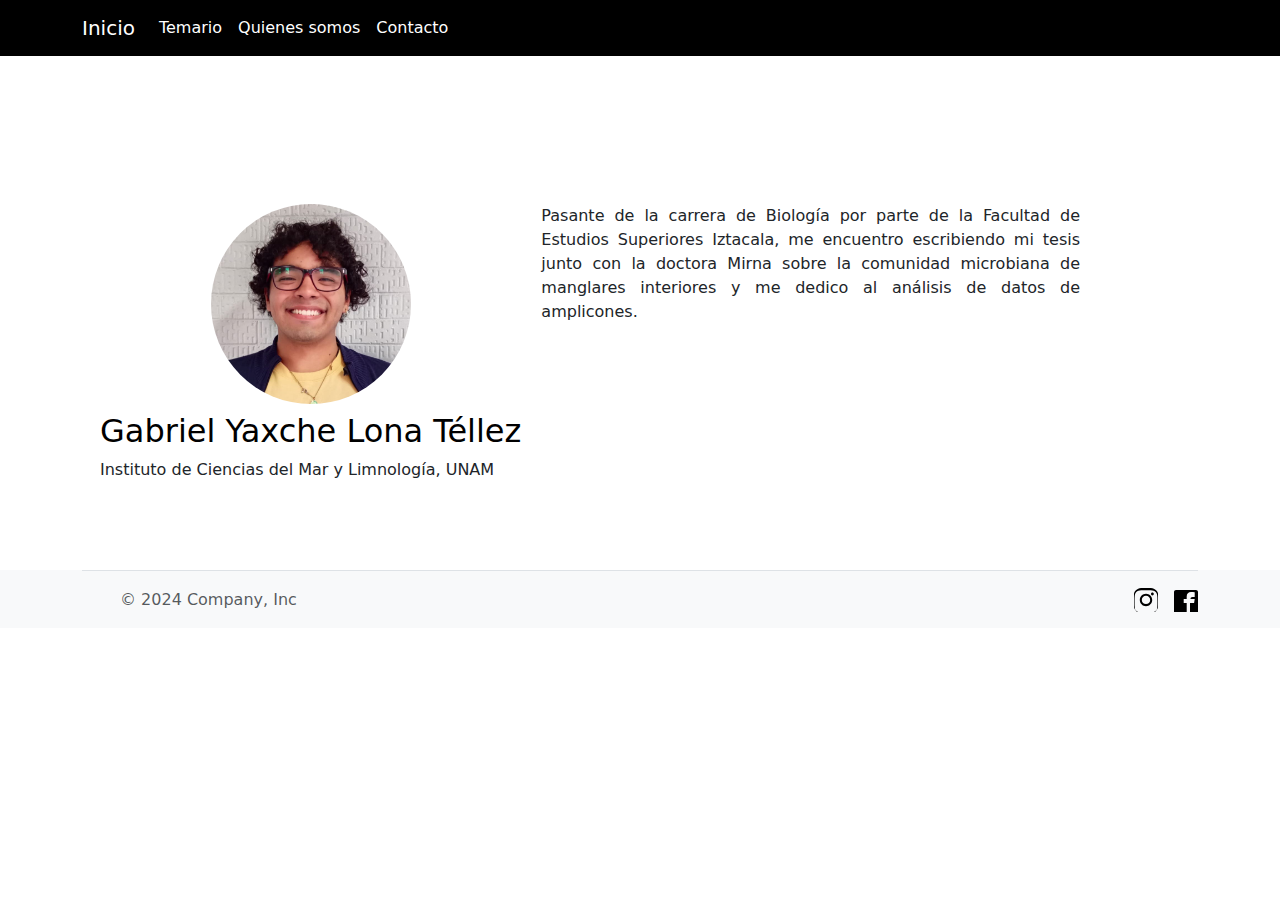
<file: yaxche.html>
<!DOCTYPE html>
<html lang="en">

<head>
    <meta charset="UTF-8">
    <meta name="viewport" content="width=device-width, initial-scale=1.0">
    <title>Yaxche</title>
    <link rel="shortcut icon" href="assets/453222021_3803246266613721_8014105014014531822_n.jpg" type="image/x-icon">


    <link href="https://cdn.jsdelivr.net/npm/bootstrap@5.3.3/dist/css/bootstrap.min.css" rel="stylesheet"
        integrity="sha384-QWTKZyjpPEjISv5WaRU9OFeRpok6YctnYmDr5pNlyT2bRjXh0JMhjY6hW+ALEwIH" crossorigin="anonymous">

    <link rel="stylesheet" href="https://cdn.jsdelivr.net/npm/bootstrap-icons@1.11.3/font/bootstrap-icons.min.css">

    <link rel="stylesheet" href="style.css">
</head>

<body>
    <!-- SVG symbols -->
    <svg xmlns="http://www.w3.org/2000/svg" style="display: none;">
        <symbol id="twitter" viewBox="0 0 24 24">
            <path
                d="M23.4 4.8c-.9.4-1.7.6-2.6.8 1-1.2 1.7-2.5 2-4-.8.5-1.6.9-2.5 1.1-.7-.8-1.8-1.4-3-1.4-2.3 0-4 1.7-4 4 0 .3 0 .6.1.9-3.4-.2-6.5-1.7-8.5-4.1-.4.7-.6 1.5-.6 2.4 0 1.6.8 3.1 2 4-1 0-2-.3-2.7-.8v.1c0 2.3 1.6 4.2 3.6 4.6-.4.1-.9.2-1.4.2-.3 0-.7 0-1-.1.7 2.1 2.6 3.5 4.8 3.6-1.8 1.4-3.9 2.2-6.2 2.2-.4 0-.8 0-1.2-.1 2.3 1.5 5 2.4 7.8 2.4 9.4 0 14.5-7.8 14.5-14.5 0-.2 0-.4 0-.6.9-.7 1.7-1.5 2.3-2.5z" />
        </symbol>
        <symbol id="instagram" viewBox="0 0 24 24">
            <path
                d="M12 2.2c3.2 0 3.6 0 4.8.1 1.2.1 2 .2 2.8.4.8.3 1.5.6 2.1 1.2.6.6.9 1.2 1.2 2.1.2.8.3 1.6.4 2.8.1 1.2.1 1.6.1 4.8s0 3.6-.1 4.8c-.1 1.2-.2 2-.4 2.8-.3.8-.6 1.5-1.2 2.1-.6.6-1.2.9-2.1 1.2-.8.2-1.6.3-2.8.4-1.2.1-1.6.1-4.8.1s-3.6 0-4.8-.1c-1.2-.1-2-.2-2.8-.4-.8-.3-1.5-.6-2.1-1.2-.6-.6-.9-1.2-1.2-2.1-.2-.8-.3-1.6-.4-2.8-.1-1.2-.1-1.6-.1-4.8s0-3.6.1-4.8c.1-1.2.2-2 .4-2.8.3-.8.6-1.5 1.2-2.1.6-.6 1.2-.9 2.1-1.2.8-.2 1.6-.3 2.8-.4 1.2-.1 1.6-.1 4.8-.1m0-2.2c-3.3 0-3.7 0-4.9.1-1.2.1-2.1.3-2.9.6-.9.4-1.6.9-2.3 1.6-.7.7-1.2 1.4-1.6 2.3-.3.8-.5 1.7-.6 2.9-.1 1.2-.1 1.6-.1 4.9s0 3.7.1 4.9c.1 1.2.3 2.1.6 2.9.4.9.9 1.6 1.6 2.3.7.7 1.4 1.2 2.3 1.6.8.3 1.7.5 2.9.6 1.2.1 1.6.1 4.9.1s3.7 0 4.9-.1c1.2-.1 2.1-.3 2.9-.6.9-.4 1.6-.9 2.3-1.6.7-.7 1.2-1.4 1.6-2.3.3-.8.5-1.7.6-2.9.1-1.2.1-1.6.1-4.9s0-3.7-.1-4.9c-.1-1.2-.3-2.1-.6-2.9-.4-.9-.9-1.6-1.6-2.3-.7-.7-1.4-1.2-2.3-1.6-.8-.3-1.7-.5-2.9-.6-1.2-.1-1.6-.1-4.9-.1z" />
            <path
                d="M12 5.8c-3.4 0-6.2 2.8-6.2 6.2s2.8 6.2 6.2 6.2 6.2-2.8 6.2-6.2-2.8-6.2-6.2-6.2zm0 10.3c-2.3 0-4.2-1.9-4.2-4.2s1.9-4.2 4.2-4.2 4.2 1.9 4.2 4.2-1.9 4.2-4.2 4.2zm6.4-11.5c-.8 0-1.4.6-1.4 1.4s.6 1.4 1.4 1.4 1.4-.6 1.4-1.4-.6-1.4-1.4-1.4z" />
        </symbol>
        <symbol id="facebook" viewBox="0 0 24 24">
            <path
                d="M22 2.1H2C.9 2.1 0 3 0 4.1v19.7c0 1.1.9 2 2 2h10.7V14.9h-3V11h3V8.4c0-2.9 1.7-4.5 4.3-4.5 1.3 0 2.7.2 3.7.4V9h-2.1c-1.6 0-2.1.8-2.1 2.1V11h4.2l-.6 3.9H16v11H22c1.1 0 2-.9 2-2V4.1c0-1.1-.9-2-2-2z" />
        </symbol>
    </svg>
    <!--- Cabecera de mi página -->
    <header>
        <nav class="navbar navbar-expand-md bg-black" data-bs-theme="dark">
            <div class="container">
                <a class="navbar-brand text-white" href="index.html">Inicio</a>
                <button class="navbar-toggler" type="button" data-bs-toggle="collapse" data-bs-target="#navbarNav"
                    aria-controls="navbarNav" aria-expanded="false" aria-label="Toggle navigation">
                    <span class="navbar-toggler-icon"></span>
                </button>
                <div class="collapse navbar-collapse" id="navbarNav">
                    <ul class="navbar-nav ">
                        <li class="nav-item">
                            <a class="nav-link active text-white" aria-current="page" href="temario.html">Temario</a>
                        </li>
                        <li class="nav-item">
                            <a class="nav-link text-white" href="equipo.html">Quienes somos</a>
                        </li>
                        <li class="nav-item">
                            <a class="nav-link text-white" href="contacto.html">Contacto</a>
                        </li>
                    </ul>
                </div>
            </div>
        </nav>
    </header>

    <main>
        <div class="row g-4 py-5 row-cols-1 row-cols-lg-3 text-center">
            <div class="feature col contenedor-principal">
                <div id="links-footer" class="contenedor-izquierda">
                    <img id="equipo" class="investigador" src="assets/gabriel.jpg" alt="Imagen">
                    <div>
                        <h3 class="fs-2 text-body-emphasis my-2">Gabriel Yaxche Lona Téllez</h3>
                        <p>Instituto de Ciencias del Mar y Limnología, UNAM</p>
                    </div>
                </div>
                <div class="contenedor-derecha">
                    <p>
                      Pasante de la carrera de Biología por parte de la Facultad de Estudios Superiores Iztacala, me encuentro escribiendo mi tesis junto con la doctora Mirna sobre la comunidad microbiana de manglares interiores y me dedico al análisis de datos de amplicones.
                    </p>
                </div>
            </div>
        </div>
    </main>


    <footer>
        <div class="container">
            <footer class="d-flex flex-wrap justify-content-between align-items-center py-3 my-4 border-top">
                <div class="col-md-4 d-flex align-items-center">
                    <a href="/" class="mb-3 me-2 mb-md-0 text-body-secondary text-decoration-none lh-1">
                        <svg class="bi" width="30" height="24"><use xlink:href="#bootstrap"></use></svg>
                    </a>
                    <span class="mb-3 mb-md-0 text-body-secondary">© 2024 Company, Inc</span>
                </div>
                <ul class="nav col-md-4 justify-content-end list-unstyled d-flex">
                    
                    <li class="ms-3">
                        <a class="text-body-secondary" href="https://www.instagram.com/landalab/"><svg class="bi" width="24" height="24"><use xlink:href="#instagram"></use></svg></a>
                    </li>
                    <li class="ms-3">
                        <a class="text-body-secondary" href="https://www.facebook.com/profile.php?id=61562960111203"><svg class="bi" width="24" height="24"><use xlink:href="#facebook"></use></svg></a>
                    </li>
                </ul>
            </footer>
        </div>
    </footer>
</body>

</html>
</file>
<file: style.css>
/*

selector {
    propiedad: valor !important;
}

*/

#presentacion {
    min-height: 88vh;
    display: flex;
    justify-content: start;
    align-items: center;
    background-image: url(assets/fondo.jpg);
    background-repeat: no-repeat;
    background-position: center;
    background-size: contain;
  
}


.proyecto {
    background-repeat: no-repeat;
    background-position: center;
    background-size: contain;
}

#proyecto-1 {
    background-image: url('google.png');
}

#proyecto-2 {
    background-image: url('google.png');
}

.text-shadow-1 {
    text-shadow: 1px -1px 8px rgba(0, 0, 0, 1);
}

.bg-brand {
    background-color: blueviolet;
}

.text-brand {
    color: blueviolet;
}

#espacio {
    justify-content: space-evenly;
    margin-left: 130px;
    margin-right: 130px;
}

#insti {
    width: 200px;
    height: 100;

}

#equipo {
    border-radius: 50%;
    width: 200px;
}

#li {
    font-size: 24px;
}

#habilidades {
    justify-content: space-around;
}

.texto-justificado {
    text-align: justify;
}

a {
    color: #202124;
    text-decoration: none;
    font-size: 14px;
}

.contenedor-principal {
    display: flex;
    width: calc(100% - 200px);
    /* Ajustar para el margen derecho de 100px */
    margin-right: 100px;
    /* Distancia del contenedor derecho al lado derecho de la pantalla */
    padding-top: 100px;
}

.contenedor-izquierda {
    text-align: center;
    margin-left: 100px;
    /* Distancia del contenedor izquierdo a la pantalla */
    flex: 0 0 auto;
    /* No permitir que crezca más allá de su contenido */
}

.contenedor-izquierda img {
    display: block;
    margin: 0 auto;
    /* Centramos la imagen horizontalmente */
}

.contenedor-izquierda div {
    text-align: left;
    /* Texto dentro del div de la izquierda alineado a la izquierda */
}

.contenedor-derecha {
    text-align: justify;
    flex: 1;
    /* Ocupa el resto del espacio disponible */
    margin-left: 20px;
    /* Espacio entre los dos contenedores */
}

/* Estilos adicionales */
body,
html {
    height: 100%;
    margin: 0;
}

.wrapper {
    display: flex;
    flex-direction: column;
    min-height: 100vh;
}

.content {
    flex: 1;
}

footer {
    background: #f8f9fa;
}


.button-container {
    display: flex;
    gap: 20px;
    justify-content: center;
}

.button-container a {
    text-decoration: none;
    color: #202124;
    background-color: #0d6efdaf;
    font-size: larger;
}

.button {
    padding: 10px 20px;
    background-color: white;
    color: #0d6efdaf;
    border: none;
    border-radius: 5px;
    cursor: pointer;
    text-align: center;
}

.button:hover {
    background-color: #ffffff;
}





.pagos {
    display: flex;
    flex-direction: column;
    align-items: center;
    padding: 20px;
}

.top-cont {
    width: 100%;
    text-align: center;
    margin-bottom: 20px;
}

.bottom-cont {
    display: flex;
    justify-content: center;
    width: 100%;
    gap: 20px;
}

.container1, .container2, .container3 {
    background-color: #f0f0f0;
    padding: 20px;
    border-radius: 8px;
    text-align: center;
    width: 250px;
    flex: 1 1 40%; /* Para hacerlos proporcionales y del mismo tamaño */
    max-width: 300px; /* Límite máximo de ancho */
}

.container1 img, .container2 img, .container3 img {
    width: 40%;
    height: 80px; /* Altura fija para todas las imágenes */
    border-radius: 8px;
    margin-bottom: 10px;
}

.container1, .container2, .container3 h2 {
    margin-bottom: 10px;
}

.container1, .container2, .container3 ul {
    list-style-type: none;
}

.container1 ul, .container2 ul{
    list-style-type: none; /* Quita los puntos de la lista */
    padding-left: 0;
}

.container3 ul{
    list-style-type: decimal; /* Quita los puntos de la lista */
    padding-left: 0;
}

.container1 li, .container2 li, .container3 li {
    margin-bottom: 5px;
}

hr.divider {
    border: 0;
    height: 2px; /* Altura de la línea */
    background-color: #ddd; /* Color de la línea */
    margin: 20px 0; /* Espaciado superior e inferior */
}

header h1 {
    text-align: center;
    margin: 20px 0 20px 0; /* Ajusta la distancia superior e inferior */
}
</file>
